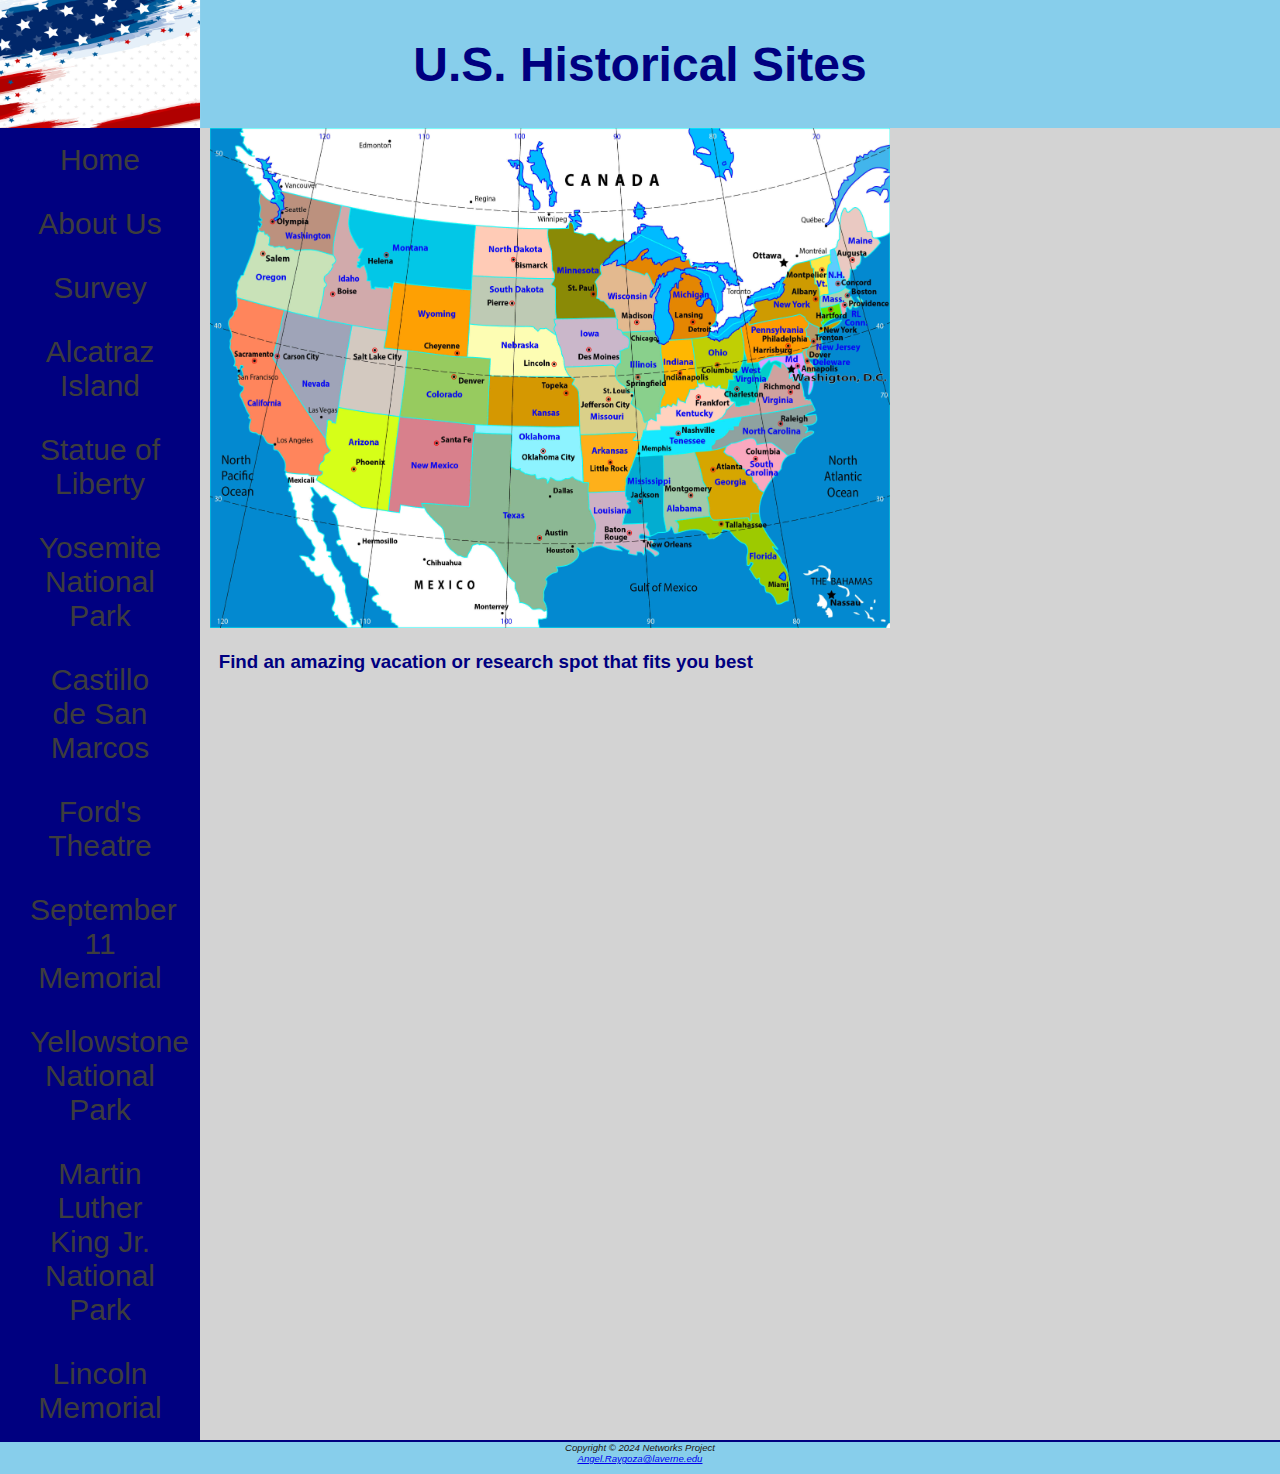
<file: javajam12/javajam12/chapter9/index.html>
<!DOCTYPE html>
<html lang="en">
<head>
<title>Insert Title</title>
<meta charset="utf-8">
<meta name="viewport" content="width=device-width, initial-scale=1.0">
<link href="javajam.css" rel="stylesheet">
</head>
<body>
<div id="wrapper">
  <header>
    <img id="Logo" src="Networks_logo.jpg" width="220" height="128" alt="Logo" > 
     <h1><a href="index.html">U.S. Historical Sites</a></h1>
  </header>
  <nav>

    <ul>
      <img id="Logo" src="usalogo.jpg" width="220" height="128" alt="Logo">
      <li><a href="index.html"> Home</a></li>
      <li><a href="About_Us.html"> About Us</a></li> 
      <li><a href="Survery.html"> Survey</a></li>
      <li><a href="Location_1.html"> Alcatraz Island</a></li>
      <li><a href="Location_2.html"> Statue of Liberty </a></li>
      <li><a href="Location_3.html"> Yosemite National Park</a></li>
      <li><a href="Location_4.html"> Castillo de San Marcos</a></li>
      <li><a href="Location_5.html"> Ford's Theatre</a></li>
      <li><a href="Location_6.html"> September 11 Memorial</a></li>
      <li><a href="Location_7.html"> Yellowstone National Park</a></li>
      <li><a href="Location_8.html"> Martin Luther King Jr. National Park</a></li>
      <li><a href="Location_9.html"> Lincoln Memorial</a></li>
   
      
      
	</ul>
  </nav>
  <main>
  
    <a href=""><img class="center" src="Map.jpg" alt="" width="700" height="500"></a> 
	<p></p>
    <h3>Find an amazing vacation or research spot that fits you best <h3>
   <h3></h3>
 
 
</span>
    </div>
  </main>
  <footer>
Copyright &copy; 2024 Networks Project<br>
<a href="mailto:Angel@Raygoza.com">Angel.Raygoza@laverne.edu</a>
  </footer>
</div>
</body>
</html>
</file>
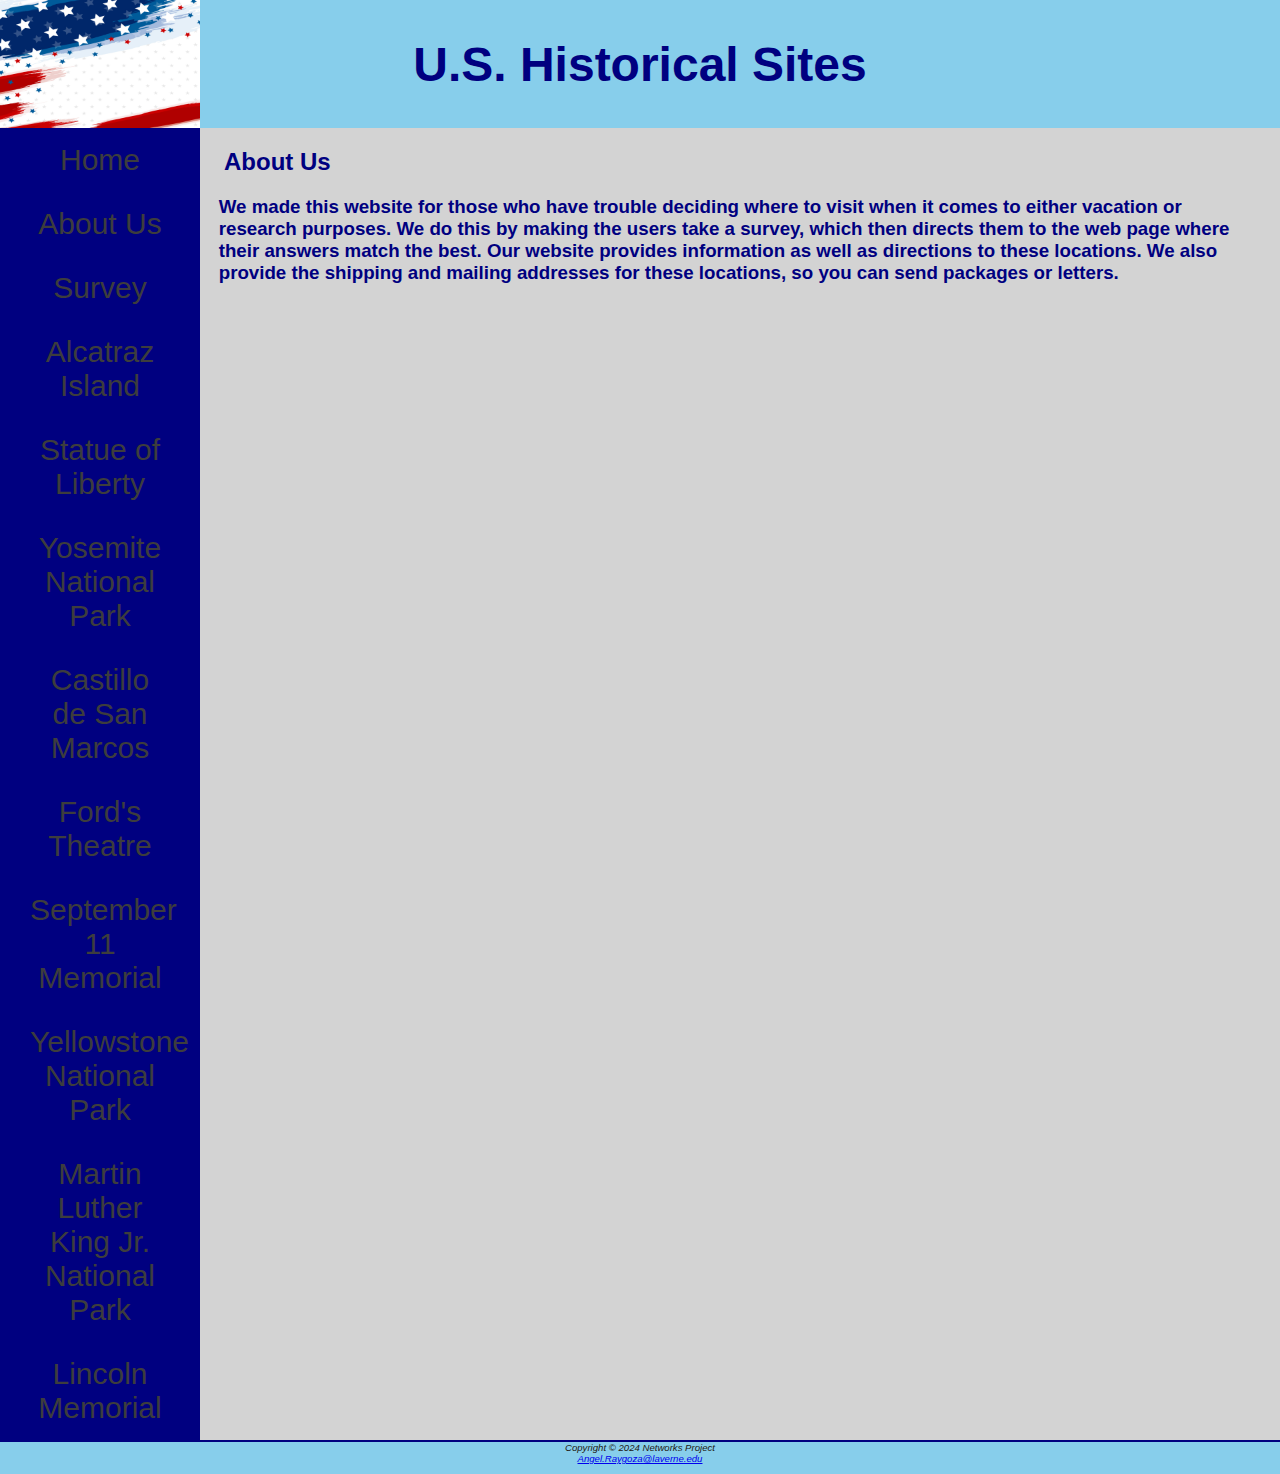
<file: javajam12/javajam12/chapter9/About_Us.html>
<!DOCTYPE html>
<html lang="en">
<head>
<title>JavaJam Coffee Bar Menu</title>
<meta charset="utf-8">
<meta name="viewport" content="width=device-width, initial-scale=1.0">
<link href="javajam.css" rel="stylesheet">
</head>
<body>
<div id="wrapper">
   <header>
     <h1><a href="index.html">U.S. Historical Sites</a></h1>
  </header>
  <nav>
    <ul>
      <img id="Logo" src="usalogo.jpg" width="220" height="128" alt="Logo">
      <li><a href="index.html"> Home</a></li>
      <li><a href="About_Us.html"> About Us</a></li> 
      <li><a href="Survery.html"> Survey</a></li>
      <li><a href="Location_1.html"> Alcatraz Island</a></li>
      <li><a href="Location_2.html"> Statue of Liberty </a></li>
      <li><a href="Location_3.html"> Yosemite National Park</a></li>
      <li><a href="Location_4.html"> Castillo de San Marcos</a></li>
      <li><a href="Location_5.html"> Ford's Theatre</a></li>
      <li><a href="Location_6.html"> September 11 Memorial</a></li>
      <li><a href="Location_7.html"> Yellowstone National Park</a></li>
      <li><a href="Location_8.html"> Martin Luther King Jr. National Park</a></li>
      <li><a href="Location_9.html"> Lincoln Memorial</a></li>
  
      
      
	</ul>
  </nav>
  <main>
 
    <h2>About Us</h2>
	<h3>We made this website for those who have trouble deciding where to visit when it comes to either vacation or research purposes. We do this by making the users take a survey, which then directs them to the web page where their answers match the best. Our website provides information as well as directions to these locations. We also provide the shipping and mailing addresses for these locations, so you can send packages or letters. </h3>
    
  </main>
  <footer>
Copyright &copy; 2024 Networks Project<br>
<a href="mailto:Angel@Raygoza.com">Angel.Raygoza@laverne.edu</a>
  </footer>
</div>
</body>
</html>
</file>
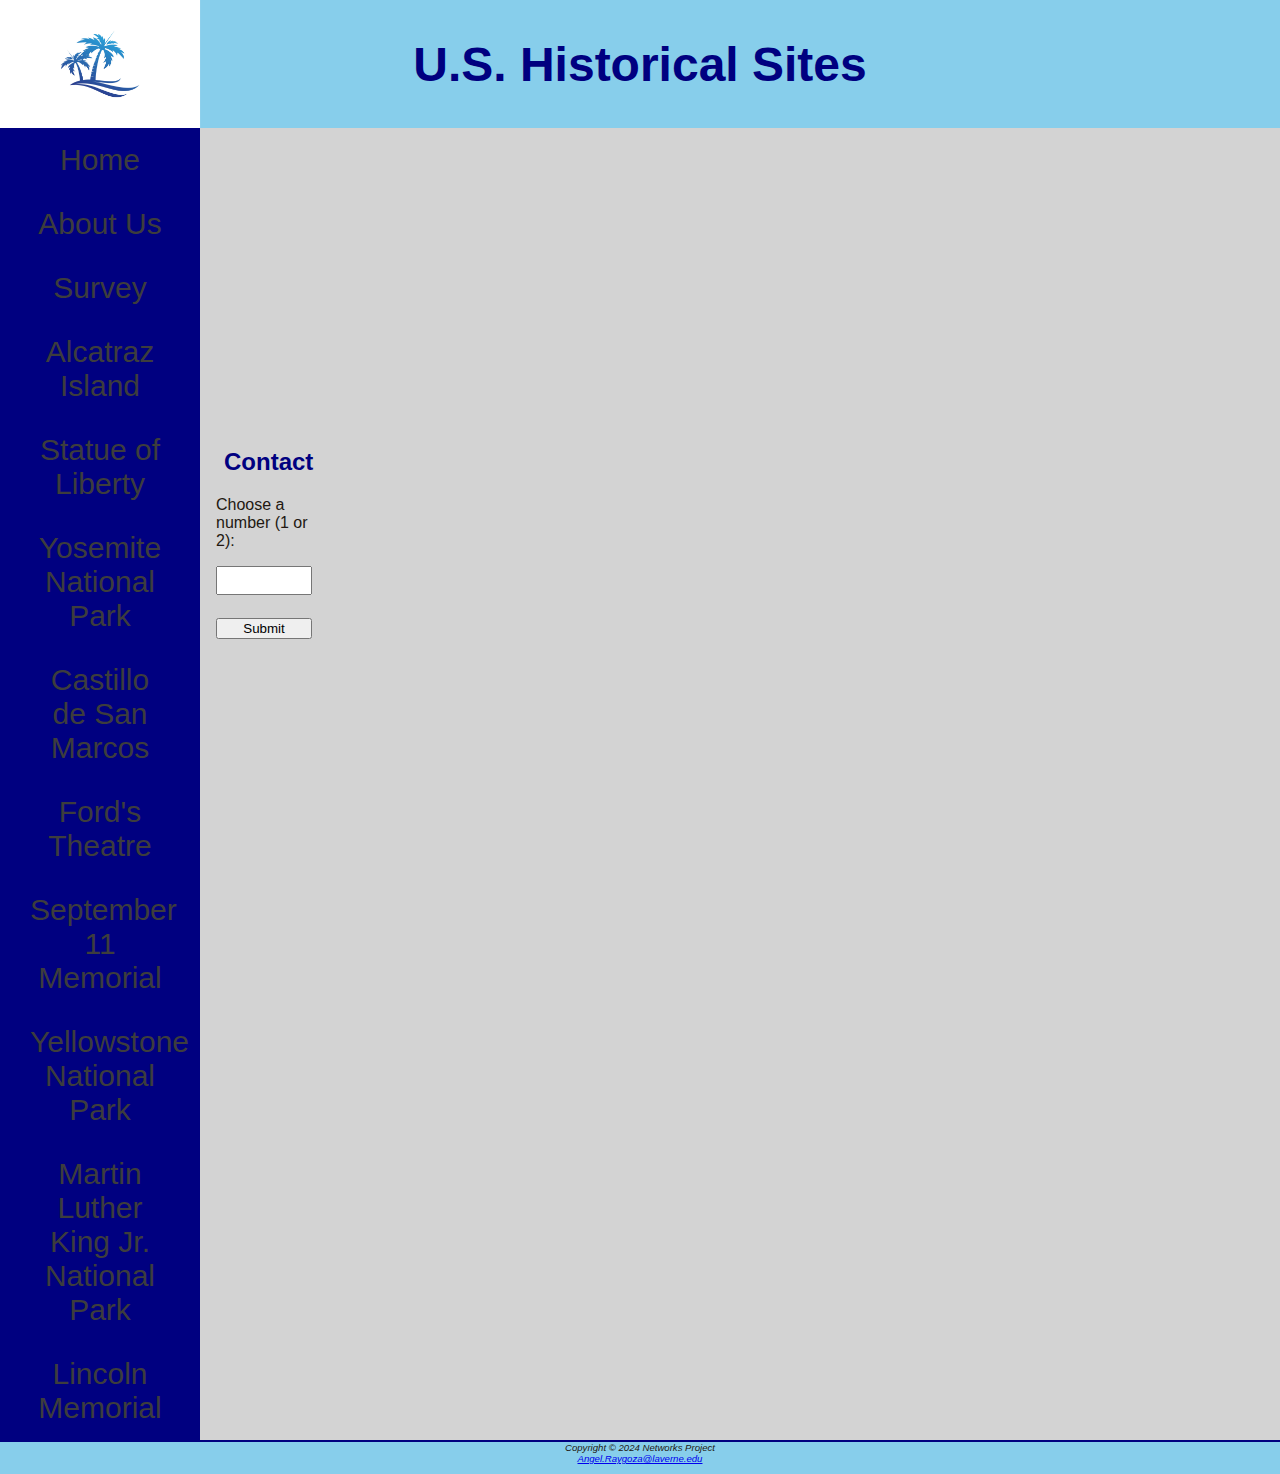
<file: javajam12/javajam12/chapter9/Contact.html>
<!DOCTYPE html>
<html lang="en">
<head>
<title>JavaJam Coffee Bar Jobs</title>
<meta charset="utf-8">
<meta name="viewport" content="width=device-width, initial-scale=1.0">
<link href="javajam.css" rel="stylesheet">
</head>
<body>
<div id="wrapper">
   <header>
     <h1><a href="index.html">U.S. Historical Sites</a></h1>
  </header>
  <nav>
    <img id="Logo" src="Networks_logo.jpg" width="220" height="128" alt="Logo">
    <ul>
      <li><a href="index.html">Home</a></li>
      <li><a href="About_Us.html">About Us</a></li> 
      <li><a href="Survery.html">Survey</a></li>
      <li><a href="Location_1.html">Alcatraz Island</a></li>
      <li><a href="Location_2.html">Statue of Liberty </a></li>
      <li><a href="Location_3.html"> Yosemite National Park</a></li>
      <li><a href="Location_4.html"> Castillo de San Marcos</a></li>
      <li><a href="Location_5.html"> Ford's Theatre</a></li>
      <li><a href="Location_6.html"> September 11 Memorial</a></li>
      <li><a href="Location_7.html"> Yellowstone National Park</a></li>
      <li><a href="Location_8.html"> Martin Luther King Jr. National Park</a></li>
      <li><a href="Location_9.html"> Lincoln Memorial</a></li>
      
	</ul>
  </nav>
  <main>
    <div id="herojobs">
    </div>
    <h2>Contact</h2>
	<p></p>
  <form id="myForm">
    <label for="choice">Choose a number (1 or 2):</label><br>
    <input type="number" id="choice" name="choice" min="1" max="2"><br><br>
    <input type="button" value="Submit" onclick="redirect()">
  </form>
  
  <script>
  function redirect() {
    var x = document.getElementById("myForm").elements.namedItem("choice").value;
    if (x == "1") {
      window.location.href = "index.html"; 
    } else if (x == "2") {
      window.location.href = "Contact.html"; 
    }
  }
  </script>
  
  </body>
  </html>
  </main>
  <footer>
Copyright &copy; 2024 Networks Project<br>
<a href="mailto:Angel@Raygoza.com">Angel.Raygoza@laverne.edu</a>
  </footer>
</div>
</body>
</html>
</file>
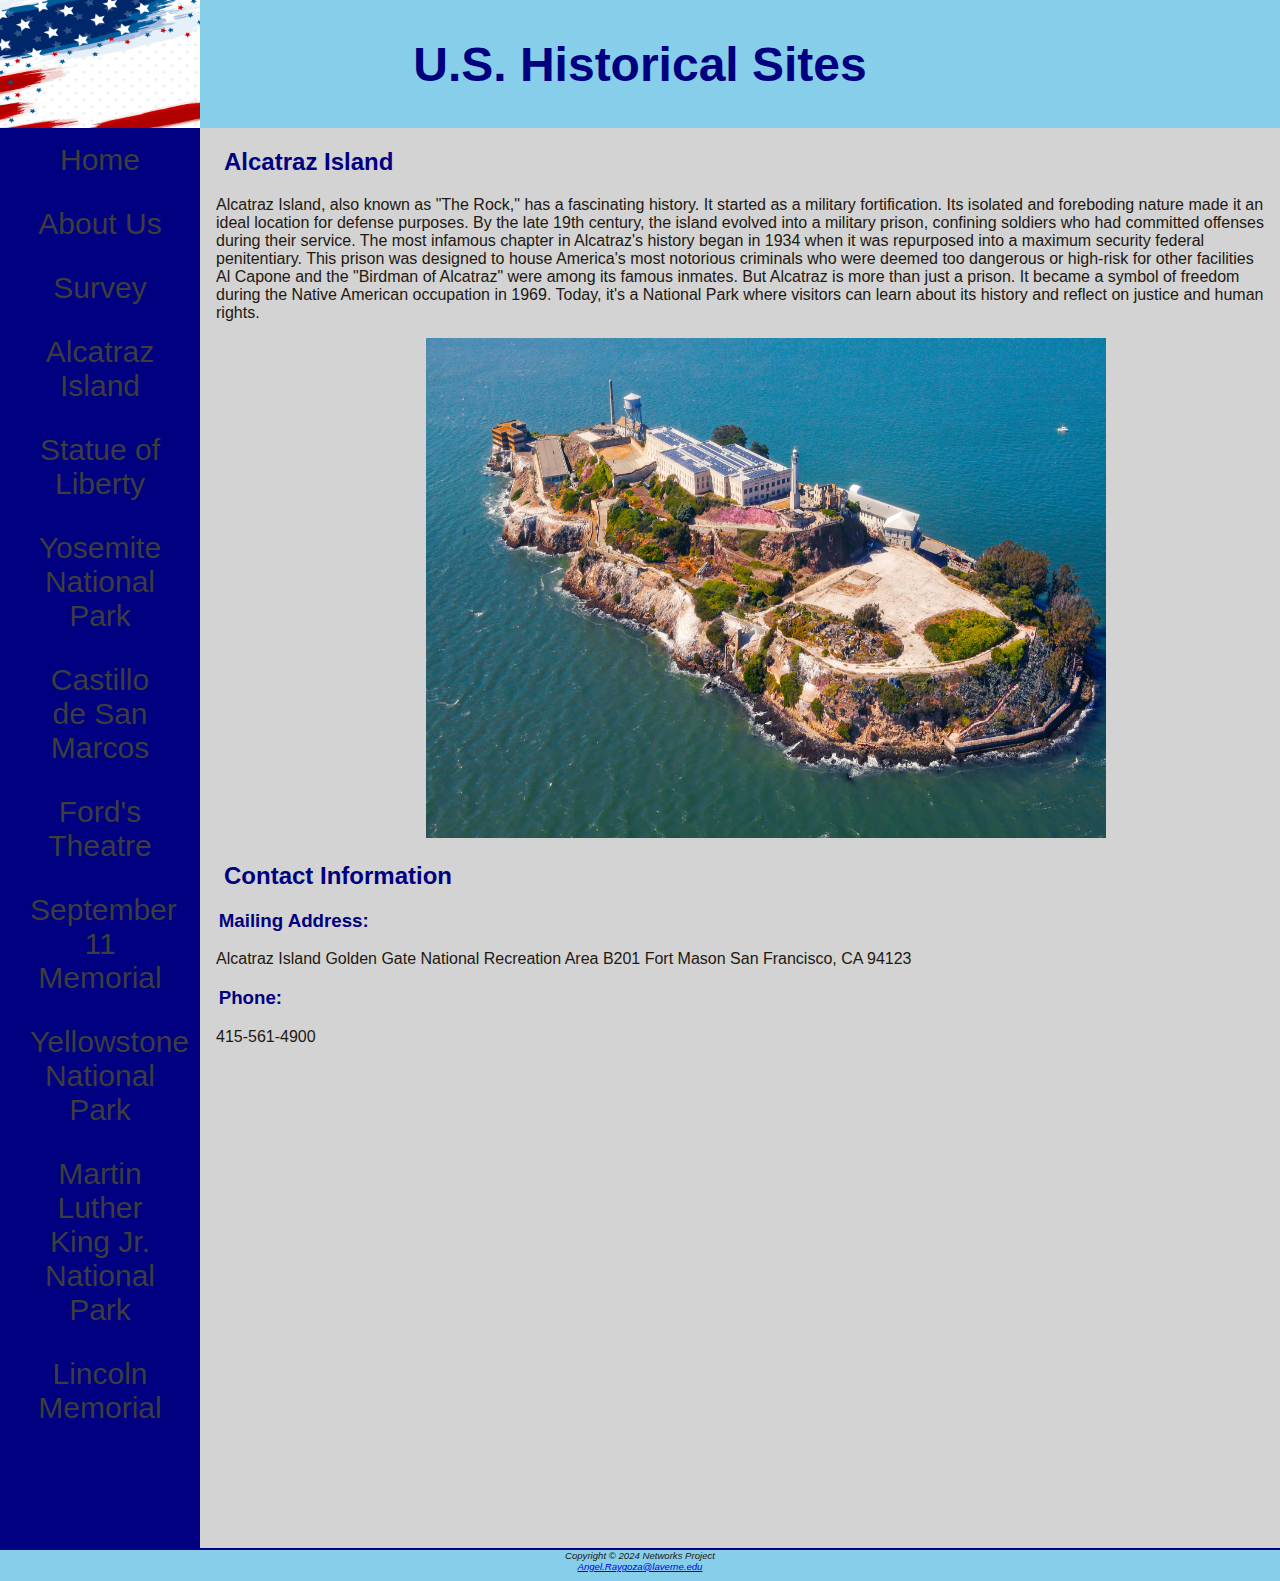
<file: javajam12/javajam12/chapter9/Location_1.html>
<!DOCTYPE html>
<html lang="en">
<head>
<title></title>
<meta charset="utf-8">
<meta name="viewport" content="width=device-width, initial-scale=1.0">
<link href="javajam.css" rel="stylesheet">
</head>
<body>
<div id="wrapper">
  <header>
     <h1><a href="index.html">U.S. Historical Sites</a></h1>
  </header>
  <nav>
    <img id="Logo" src="usalogo.jpg" width="220" height="128" alt="Logo">
    <ul>
      <li><a href="index.html">Home</a></li>
      <li><a href="About_Us.html">About Us</a></li> 
      <li><a href="Survery.html">Survey</a></li>
      <li><a href="Location_1.html">Alcatraz Island</a></li>
      <li><a href="Location_2.html">Statue of Liberty </a></li>
      <li><a href="Location_3.html"> Yosemite National Park</a></li>
      <li><a href="Location_4.html"> Castillo de San Marcos</a></li>
      <li><a href="Location_5.html"> Ford's Theatre</a></li>
      <li><a href="Location_6.html"> September 11 Memorial</a></li>
      <li><a href="Location_7.html"> Yellowstone National Park</a></li>
      <li><a href="Location_8.html"> Martin Luther King Jr. National Park</a></li>
      <li><a href="Location_9.html"> Lincoln Memorial</a></li>
    
     
	</ul>
  </nav>
  <main>
    <h2>Alcatraz Island</h2>
    <p>Alcatraz Island, also known as "The Rock," has a fascinating history. 
      It started as a military fortification. Its isolated and foreboding nature made it an ideal 
      location for defense purposes. By the late 19th century, 
      the island evolved into a military prison, confining 
      soldiers who had committed offenses during their service.
      The most infamous chapter in Alcatraz's history began in 1934 when 
      it was repurposed into a maximum security federal penitentiary. This prison was designed to 
      house America's most notorious criminals who were deemed too dangerous or high-risk for other facilities
      Al Capone and the "Birdman of Alcatraz" were among its famous inmates. But Alcatraz is more than just a prison. 
      It became a symbol of freedom during the Native American occupation in 1969. Today, it's a National Park where 
      visitors can learn about its history and reflect on justice and human rights.
      </p>
     




      <div class="details">
        <a href=""><img src="Alcatraz Island.webp" alt="" width="700" height="500"></a> 

    </div>
    <h2>Contact Information</h2>
            <h3>Mailing Address:</h3>
     <p>Alcatraz Island Golden Gate National Recreation Area
      B201 Fort Mason
    San Francisco, CA 94123 </p> 
    <h3>Phone:</h3> 
      <p> 415-561-4900 </p>
<div>
      <iframe class="MapToright" src="https://www.google.com/maps/embed?pb=!1m18!1m12!1m3!1d6302.85323235989!2d-122.42796707708364!3d37.82689735063713!2m3!1f0!2f0!3f0!3m2!1i1024!2i768!4f13.1!3m3!1m2!1s0x8085811569574f23%3A0x189c28e85a71ae17!2sAlcatraz%20Island!5e0!3m2!1sen!2sus!4v1715245429323!5m2!1sen!2sus" width="600" height="450" style="border:0;" allowfullscreen="" loading="lazy" referrerpolicy="no-referrer-when-downgrade"></iframe>

    </div>
	</div>

	

	
	</div>
  </main>
  <footer>
Copyright &copy; 2024 Networks Project<br>
<a href="mailto:Angel@Raygoza.com">Angel.Raygoza@laverne.edu</a>
  </footer>
</div>
</body>
</html>
</file>
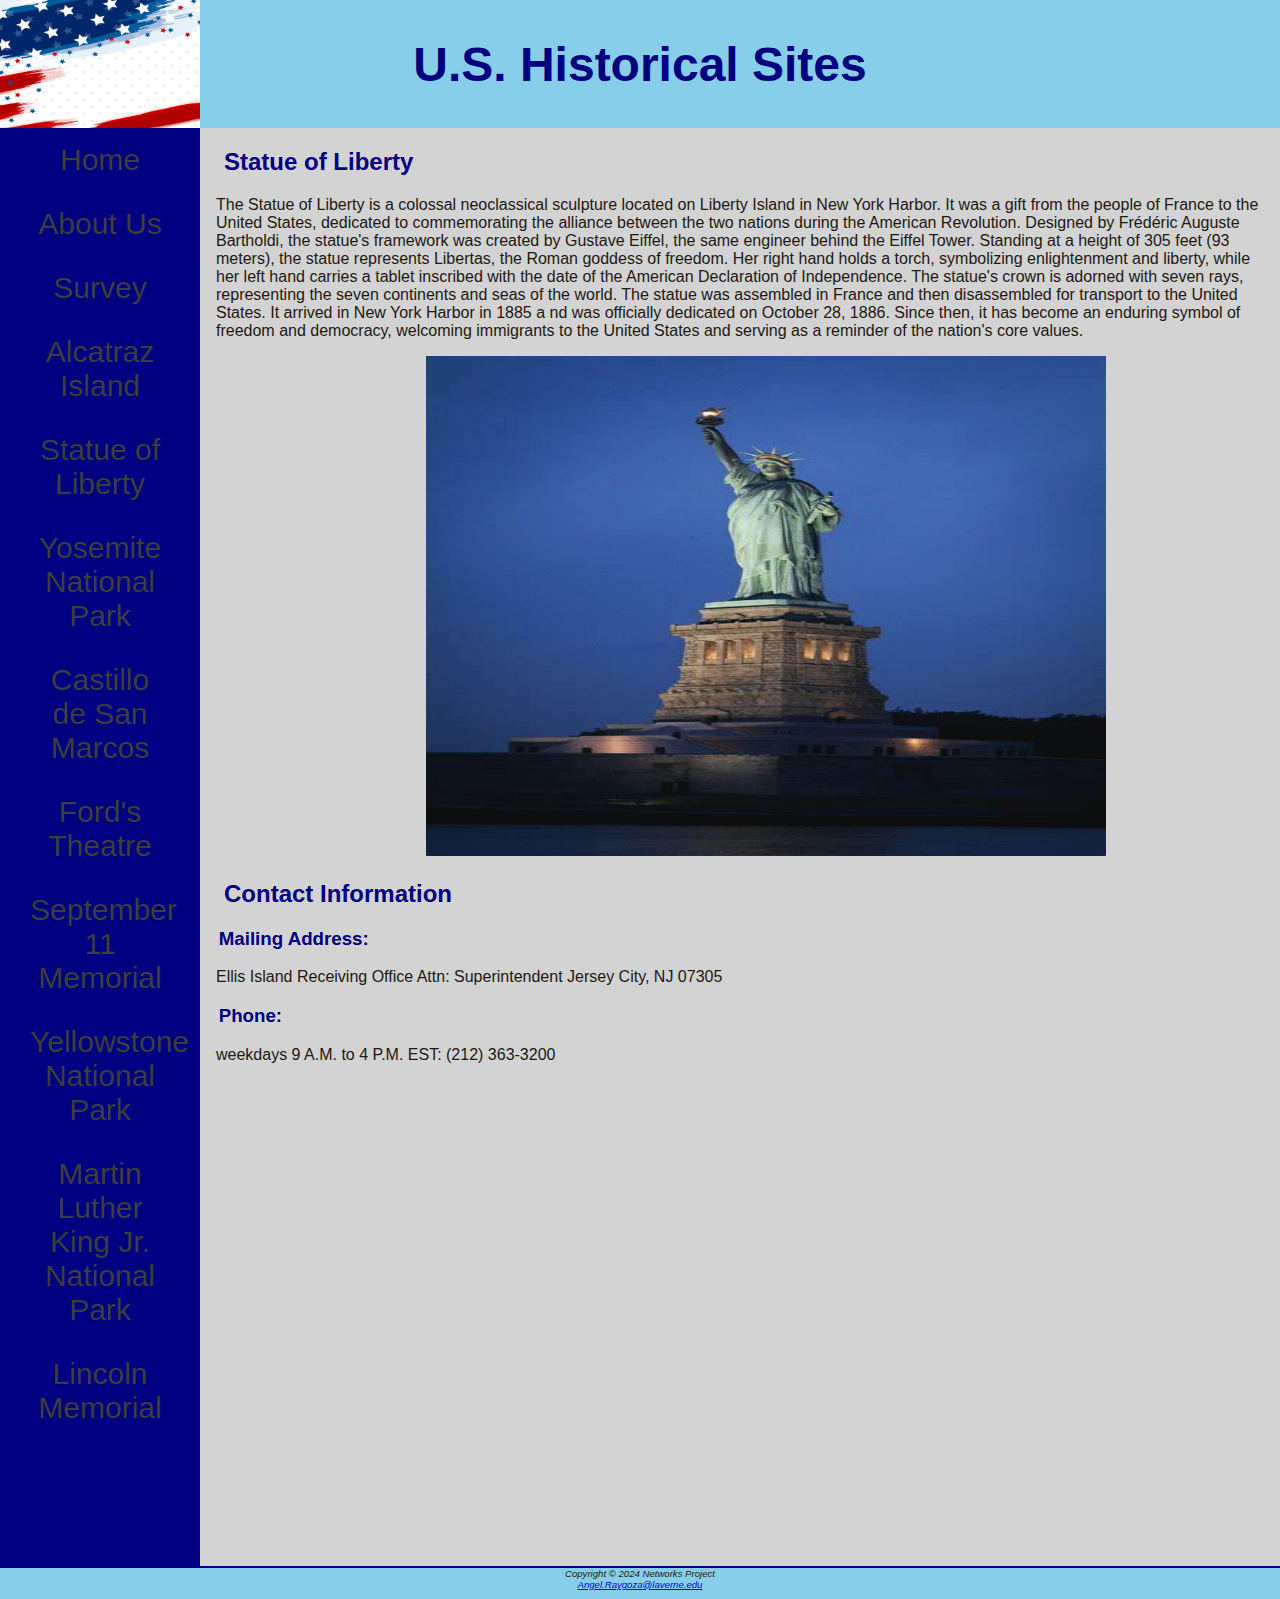
<file: javajam12/javajam12/chapter9/Location_2.html>
<!DOCTYPE html>
<html lang="en">
<head>
<title></title>
<meta charset="utf-8">
<meta name="viewport" content="width=device-width, initial-scale=1.0">
<link href="javajam.css" rel="stylesheet">
</head>
<body>
<div id="wrapper">
  <header>
     <h1><a href="index.html">U.S. Historical Sites</a></h1>
  </header>
  <nav>
    <img id="Logo" src="usalogo.jpg" width="220" height="128" alt="Logo">
    <ul>
      <li><a href="index.html">Home</a></li>
      <li><a href="About_Us.html">About Us</a></li> 
      <li><a href="Survery.html">Survey</a></li>
      <li><a href="Location_1.html">Alcatraz Island</a></li>
      <li><a href="Location_2.html">Statue of Liberty </a></li>
      <li><a href="Location_3.html"> Yosemite National Park</a></li>
      <li><a href="Location_4.html"> Castillo de San Marcos</a></li>
      <li><a href="Location_5.html"> Ford's Theatre</a></li>
      <li><a href="Location_6.html"> September 11 Memorial</a></li>
      <li><a href="Location_7.html"> Yellowstone National Park</a></li>
      <li><a href="Location_8.html"> Martin Luther King Jr. National Park</a></li>
      <li><a href="Location_9.html"> Lincoln Memorial</a></li>

     
	</ul>
  </nav>
  <main>
    <h2>Statue of Liberty</h2>
    <p>The Statue of Liberty is a colossal neoclassical
       sculpture located on Liberty Island in New York Harbor.
        It was a gift from the people of France to the United 
        States, dedicated to commemorating the alliance between 
        the two nations during the American Revolution. Designed 
        by Frédéric Auguste Bartholdi, the statue's framework 
        was created by Gustave Eiffel, the same engineer behind 
        the Eiffel Tower. Standing at a height of 305 feet 
        (93 meters), the statue represents Libertas, the Roman 
        goddess of freedom. Her right hand holds a torch, 
        symbolizing enlightenment and liberty, while her left 
        hand carries a tablet inscribed with the date of the 
        American Declaration of Independence. 
        The statue's crown is adorned with seven rays, 
        representing the seven continents and seas of the world. 
        The statue was assembled in France and then disassembled 
        for transport to the United States. 
        It arrived in New York Harbor in 1885 a
        nd was officially dedicated on October 28, 
        1886. Since then, it has become an enduring 
        symbol of freedom and democracy,
         welcoming immigrants to the United States 
         and serving as a reminder of the nation's core values.
    </p>
     




      <div class="details">
        <a href=""><img src="Statue_of_liberty.jpg" alt="" width="700" height="500"></a> 

    </div>
    <h2>Contact Information</h2>
            <h3>Mailing Address:</h3>
     <p>Ellis Island Receiving Office
      Attn: Superintendent
      Jersey City, NJ 07305
       </p> 
    <h3>Phone:</h3> 
      <p> weekdays 9 A.M. to 4 P.M. EST: (212) 363-3200</p>
<div>
      <iframe class="MapToright" src="https://www.google.com/maps/embed?pb=!1m18!1m12!1m3!1d3025.306203117046!2d-74.04707532465535!3d40.68925343900896!2m3!1f0!2f0!3f0!3m2!1i1024!2i768!4f13.1!3m3!1m2!1s0x89c25090129c363d%3A0x40c6a5770d25022b!2sStatue%20of%20Liberty!5e0!3m2!1sen!2sus!4v1715247253936!5m2!1sen!2sus" width="600" height="450" style="border:0;" allowfullscreen="" loading="lazy" referrerpolicy="no-referrer-when-downgrade"></iframe>

    </div>
	</div>

	

	
	</div>
  </main>
  <footer>
Copyright &copy; 2024 Networks Project<br>
<a href="mailto:Angel@Raygoza.com">Angel.Raygoza@laverne.edu</a>
  </footer>
</div>
</body>
</html>
</file>
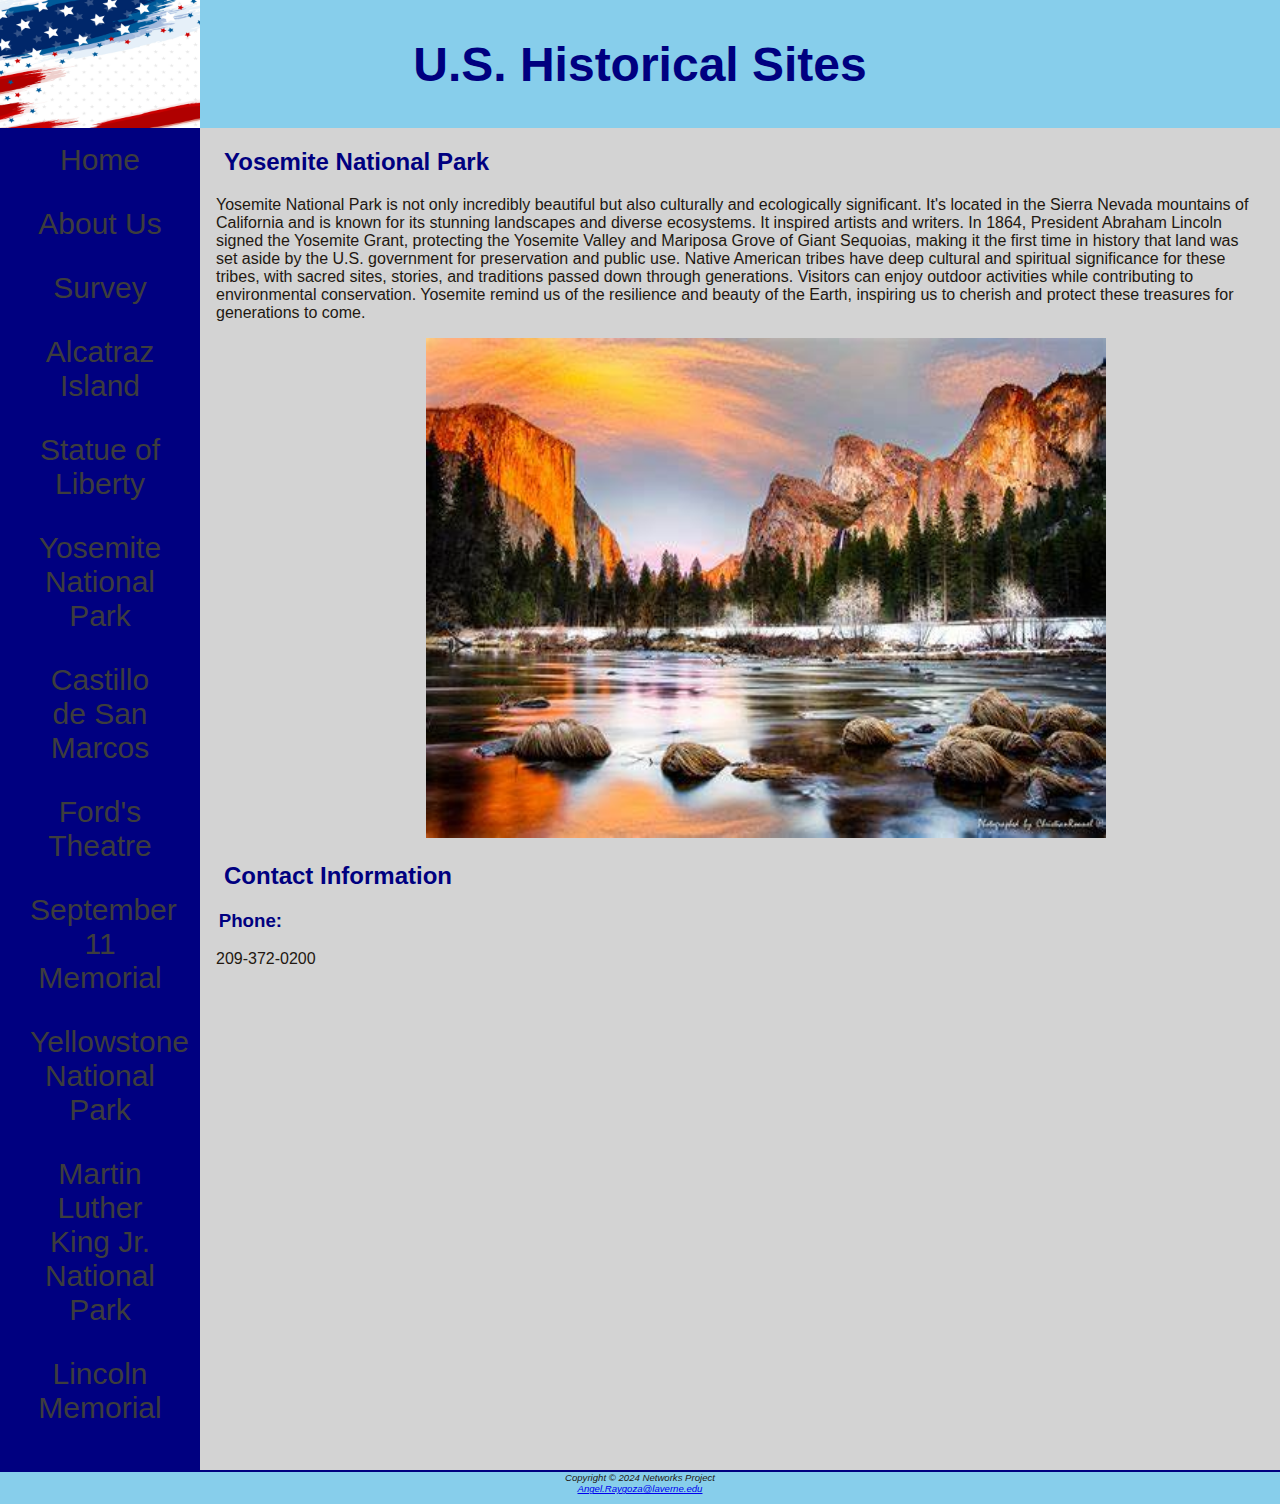
<file: javajam12/javajam12/chapter9/Location_3.html>
<!DOCTYPE html>
<html lang="en">
<head>
<title></title>
<meta charset="utf-8">
<meta name="viewport" content="width=device-width, initial-scale=1.0">
<link href="javajam.css" rel="stylesheet">
</head>
<body>
<div id="wrapper">
  <header>
     <h1><a href="index.html">U.S. Historical Sites</a></h1>
  </header>
  <nav>
    <img id="Logo" src="usalogo.jpg" width="220" height="128" alt="Logo">
    <ul>
      <li><a href="index.html">Home</a></li>
      <li><a href="About_Us.html">About Us</a></li> 
      <li><a href="Survery.html">Survey</a></li>
      <li><a href="Location_1.html">Alcatraz Island</a></li>
      <li><a href="Location_2.html">Statue of Liberty </a></li>
      <li><a href="Location_3.html"> Yosemite National Park</a></li>
      <li><a href="Location_4.html"> Castillo de San Marcos</a></li>
      <li><a href="Location_5.html"> Ford's Theatre</a></li>
      <li><a href="Location_6.html"> September 11 Memorial</a></li>
      <li><a href="Location_7.html"> Yellowstone National Park</a></li>
      <li><a href="Location_8.html"> Martin Luther King Jr. National Park</a></li>
      <li><a href="Location_9.html"> Lincoln Memorial</a></li>

     
	</ul>
  </nav>
  <main>
    <h2>Yosemite National Park</h2>
    <p>Yosemite National Park is not only incredibly 
      beautiful but also culturally and ecologically 
      significant. It's located in the Sierra Nevada 
      mountains of California and is known for its 
      stunning landscapes and diverse ecosystems. 
      It inspired artists and writers. 
      In 1864, President Abraham Lincoln signed the 
      Yosemite Grant, protecting the Yosemite Valley 
      and Mariposa Grove of Giant Sequoias, making it 
      the first time in history that land was set aside 
      by the U.S. government for preservation and public use. 
      Native American tribes have deep cultural and spiritual 
      significance for these tribes, with sacred sites, stories,
       and traditions passed down through generations.
        Visitors can enjoy outdoor activities while
         contributing to environmental conservation.
          Yosemite remind us of the resilience and beauty 
          of the Earth, inspiring us to cherish and protect 
          these treasures for generations to come.
    </p>



      <div class="details">
        <a href=""><img src="Yosemeiti.jpg" alt="" width="700" height="500"></a> 

    </div>
    <h2>Contact Information</h2>
            
    <h3>Phone:</h3> 
      <p> 209-372-0200 </p>
<div>
      <iframe class="MapToright" src="https://www.google.com/maps/embed?pb=!1m18!1m12!1m3!1d403237.73531962425!2d-119.88077042405146!3d37.85339186918999!2m3!1f0!2f0!3f0!3m2!1i1024!2i768!4f13.1!3m3!1m2!1s0x8096f09df58aecc5%3A0x2d249c2ced8003fe!2sYosemite%20National%20Park!5e0!3m2!1sen!2sus!4v1715245325603!5m2!1sen!2sus" width="600" height="450" style="border:0;" allowfullscreen="" loading="lazy" referrerpolicy="no-referrer-when-downgrade"></iframe>

    </div>
	</div>

	

	
	</div>
  </main>
  <footer>
Copyright &copy; 2024 Networks Project<br>
<a href="mailto:Angel@Raygoza.com">Angel.Raygoza@laverne.edu</a>
  </footer>
</div>
</body>
</html>
</file>
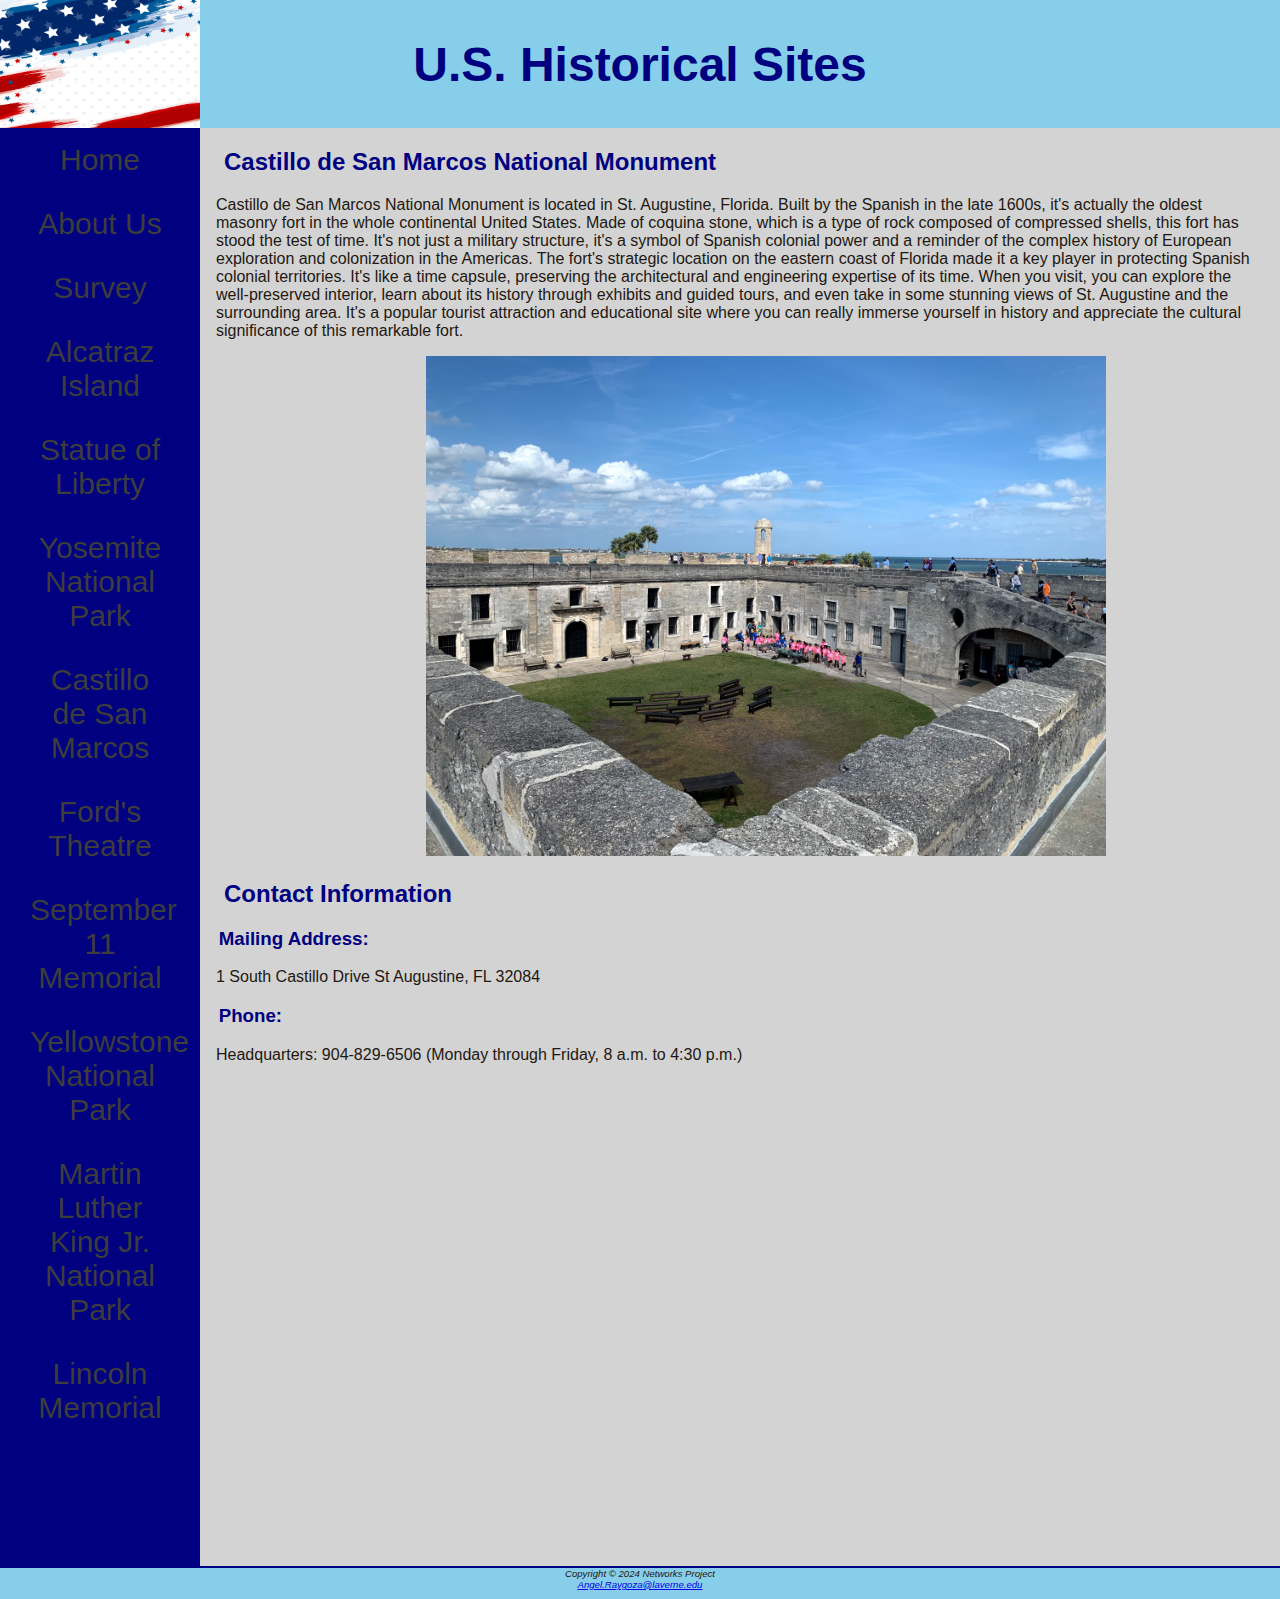
<file: javajam12/javajam12/chapter9/Location_4.html>
<!DOCTYPE html>
<html lang="en">
<head>
<title></title>
<meta charset="utf-8">
<meta name="viewport" content="width=device-width, initial-scale=1.0">
<link href="javajam.css" rel="stylesheet">
</head>
<body>
<div id="wrapper">
  <header>
     <h1><a href="index.html">U.S. Historical Sites</a></h1>
  </header>
  <nav>
    <img id="Logo" src="usalogo.jpg" width="220" height="128" alt="Logo">
    <ul>
      <li><a href="index.html">Home</a></li>
      <li><a href="About_Us.html">About Us</a></li> 
      <li><a href="Survery.html">Survey</a></li>
      <li><a href="Location_1.html">Alcatraz Island</a></li>
      <li><a href="Location_2.html">Statue of Liberty </a></li>
      <li><a href="Location_3.html"> Yosemite National Park</a></li>
      <li><a href="Location_4.html"> Castillo de San Marcos</a></li>
      <li><a href="Location_5.html"> Ford's Theatre</a></li>
      <li><a href="Location_6.html"> September 11 Memorial</a></li>
      <li><a href="Location_7.html"> Yellowstone National Park</a></li>
      <li><a href="Location_8.html"> Martin Luther King Jr. National Park</a></li>
      <li><a href="Location_9.html"> Lincoln Memorial</a></li>
      
     
	</ul>
  </nav>
  <main>
    <h2>Castillo de San Marcos National Monument</h2>
    <p>Castillo de San Marcos National Monument is located in St. Augustine, Florida. Built by the Spanish in the late 1600s, it's actually the oldest masonry fort in the whole continental United States. Made of coquina stone, which is a type of rock composed of compressed shells, this fort has stood the test of time. It's not just a military structure, it's a symbol of Spanish colonial power and a reminder of the complex history of European exploration and colonization in the Americas. The fort's strategic location on the eastern coast of Florida made it a key player in protecting Spanish colonial territories. It's like a time capsule, preserving the architectural and engineering expertise of its time. When you visit, you can explore the well-preserved interior, learn about its history through exhibits and guided tours, and even take in some stunning views of St. Augustine and the surrounding area. It's a popular tourist attraction and educational site where you can really immerse yourself in history and appreciate the cultural significance of this remarkable fort.
    </p>




      <div class="details">
        <a href=""><img src="Castillo de San Marcos National Monument.jpg" alt="" width="700" height="500"></a> 

    </div>
    <h2>Contact Information</h2>
            <h3>Mailing Address:</h3>
     <p>1 South Castillo Drive
      St Augustine, FL 32084</p> 
    <h3>Phone:</h3> 
      <p> Headquarters: 904-829-6506 (Monday through Friday, 8 a.m. to 4:30 p.m.) </p>
<div>
      <iframe class="MapToright" src="https://www.google.com/maps/embed?pb=!1m18!1m12!1m3!1d6917.669179796706!2d-81.31409362516973!3d29.897866425502023!2m3!1f0!2f0!3f0!3m2!1i1024!2i768!4f13.1!3m3!1m2!1s0x88e427be77f3a81f%3A0xd9c00b8eaa5a8ab1!2sCastillo%20de%20San%20Marcos%20National%20Monument!5e0!3m2!1sen!2sus!4v1715246465837!5m2!1sen!2sus" width="600" height="450" style="border:0;" allowfullscreen="" loading="lazy" referrerpolicy="no-referrer-when-downgrade"></iframe>

    </div>
	</div>

	

	
	</div>
  </main>
  <footer>
Copyright &copy; 2024 Networks Project<br>
<a href="mailto:Angel@Raygoza.com">Angel.Raygoza@laverne.edu</a>
  </footer>
</div>
</body>
</html>
</file>
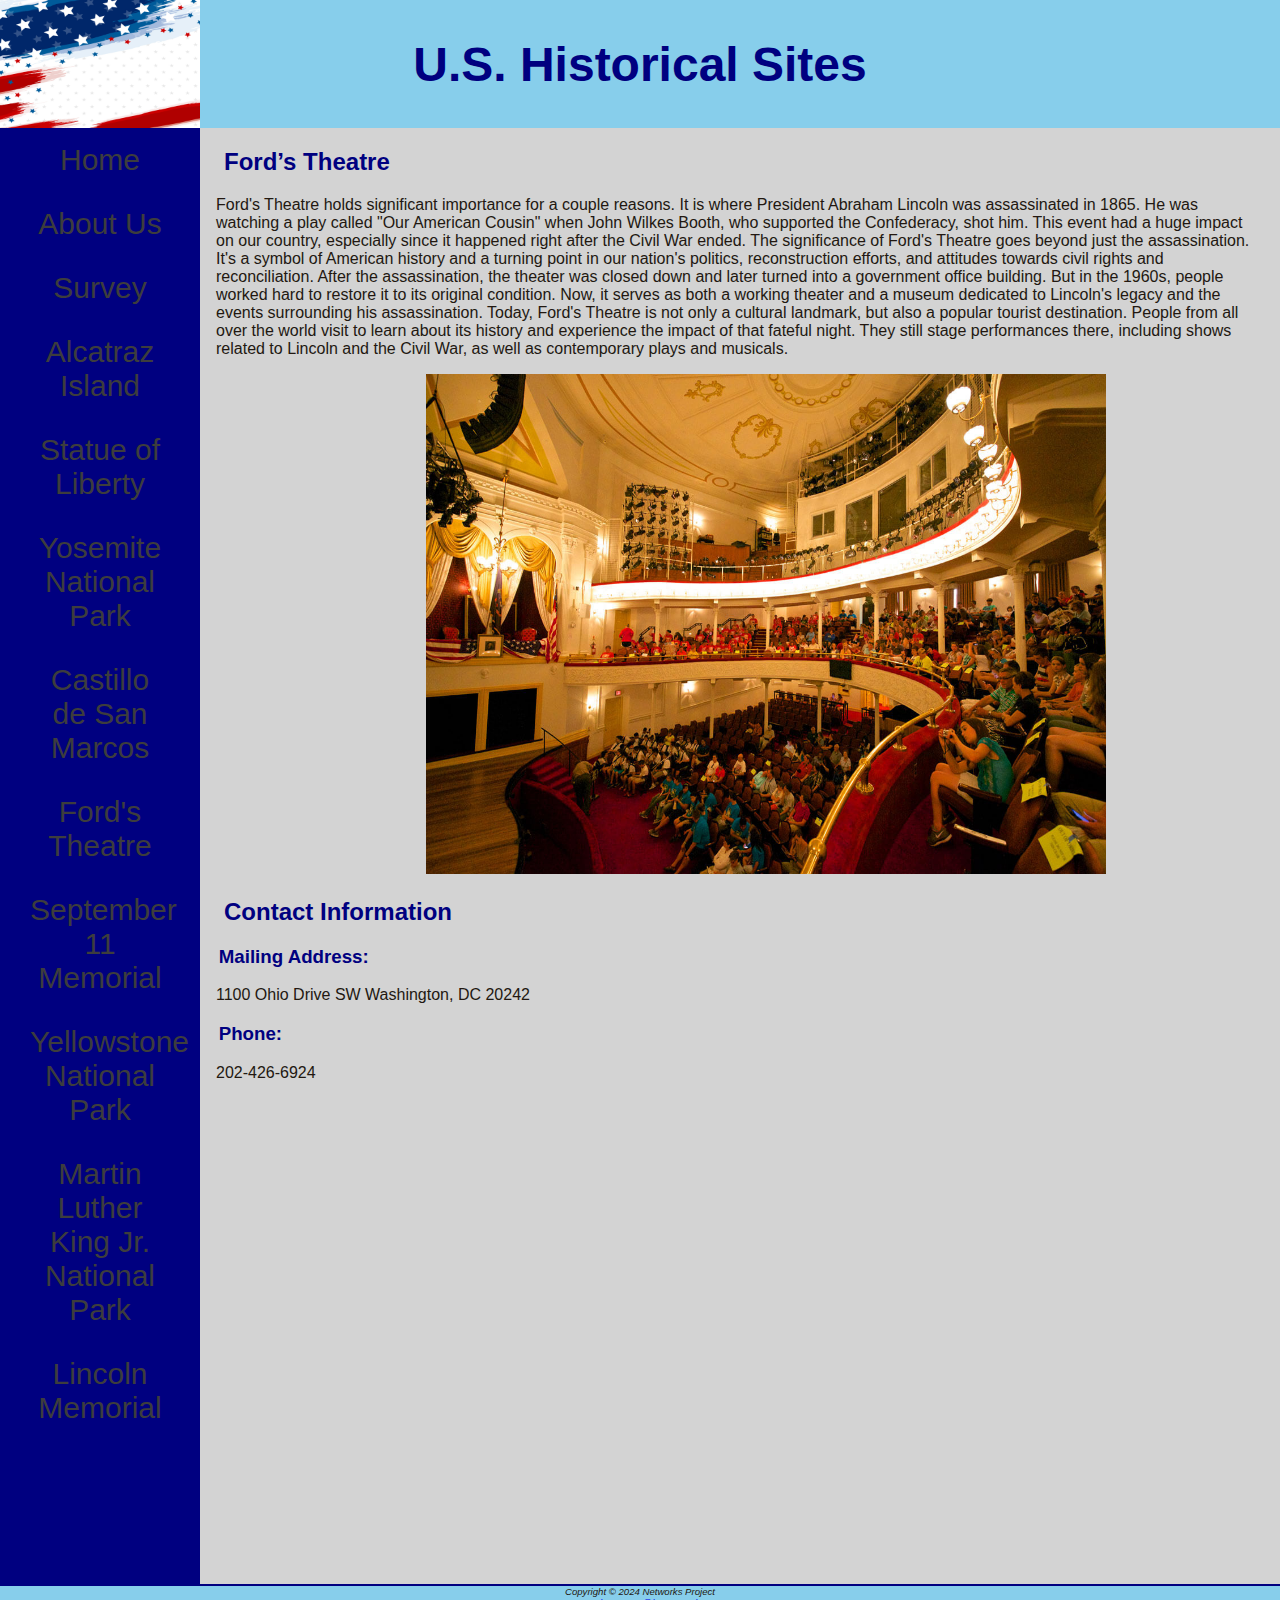
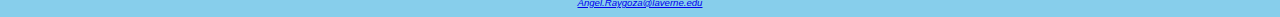
<file: javajam12/javajam12/chapter9/Location_5.html>
<!DOCTYPE html>
<html lang="en">
<head>
<title></title>
<meta charset="utf-8">
<meta name="viewport" content="width=device-width, initial-scale=1.0">
<link href="javajam.css" rel="stylesheet">
</head>
<body>
<div id="wrapper">
  <header>
     <h1><a href="index.html">U.S. Historical Sites</a></h1>
  </header>
  <nav>
    <img id="Logo" src="usalogo.jpg" width="220" height="128" alt="Logo">
    <ul>
      <li><a href="index.html">Home</a></li>
      <li><a href="About_Us.html">About Us</a></li> 
      <li><a href="Survery.html">Survey</a></li>
      <li><a href="Location_1.html">Alcatraz Island</a></li>
      <li><a href="Location_2.html">Statue of Liberty </a></li>
      <li><a href="Location_3.html"> Yosemite National Park</a></li>
      <li><a href="Location_4.html"> Castillo de San Marcos</a></li>
      <li><a href="Location_5.html"> Ford's Theatre</a></li>
      <li><a href="Location_6.html"> September 11 Memorial</a></li>
      <li><a href="Location_7.html"> Yellowstone National Park</a></li>
      <li><a href="Location_8.html"> Martin Luther King Jr. National Park</a></li>
      <li><a href="Location_9.html"> Lincoln Memorial</a></li>
      
     
	</ul>
  </nav>
  <main>
    <h2>Ford’s Theatre</h2>
    <p> Ford's Theatre holds significant importance for a couple reasons. It is  where President Abraham Lincoln was assassinated in 1865. He was watching a play called "Our American Cousin" when John Wilkes Booth, who supported the Confederacy, shot him. This event had a huge impact on our country, especially since it happened right after the Civil War ended. The significance of Ford's Theatre goes beyond just the assassination. It's a symbol of American history and a turning point in our nation's politics, reconstruction efforts, and attitudes towards civil rights and reconciliation. After the assassination, the theater was closed down and later turned into a government office building. But in the 1960s, people worked hard to restore it to its original condition. Now, it serves as both a working theater and a museum dedicated to Lincoln's legacy and the events surrounding his assassination. Today, Ford's Theatre is not only a cultural landmark, but also a popular tourist destination. People from all over the world visit to learn about its history and experience the impact of that fateful night. They still stage performances there, including shows related to Lincoln and the Civil War, as well as contemporary plays and musicals.
    </p>



      <div class="details">
        <a href=""><img src="fords-theatre.jpg" alt="" width="700" height="500"></a> 

    </div>
    <h2>Contact Information</h2>
            <h3>Mailing Address:</h3>
     <p>1100 Ohio Drive SW
      Washington, DC 20242
       </p> 
    <h3>Phone:</h3> 
      <p> 202-426-6924 </p>
<div>
      <iframe class="MapToright" src="https://www.google.com/maps/embed?pb=!1m18!1m12!1m3!1d7975.287003820101!2d-77.03463625124314!3d38.896052998378494!2m3!1f0!2f0!3f0!3m2!1i1024!2i768!4f13.1!3m3!1m2!1s0x89b7b790e8750be5%3A0x22fe30b6ecb8434e!2sFord&#39;s%20Theatre!5e0!3m2!1sen!2sus!4v1715248382203!5m2!1sen!2sus" width="600" height="450" style="border:0;" allowfullscreen="" loading="lazy" referrerpolicy="no-referrer-when-downgrade"></iframe>
    </div>
	</div>

	

	
	</div>
  </main>
  <footer>
Copyright &copy; 2024 Networks Project<br>
<a href="mailto:Angel@Raygoza.com">Angel.Raygoza@laverne.edu</a>
  </footer>
</div>
</body>
</html>
</file>
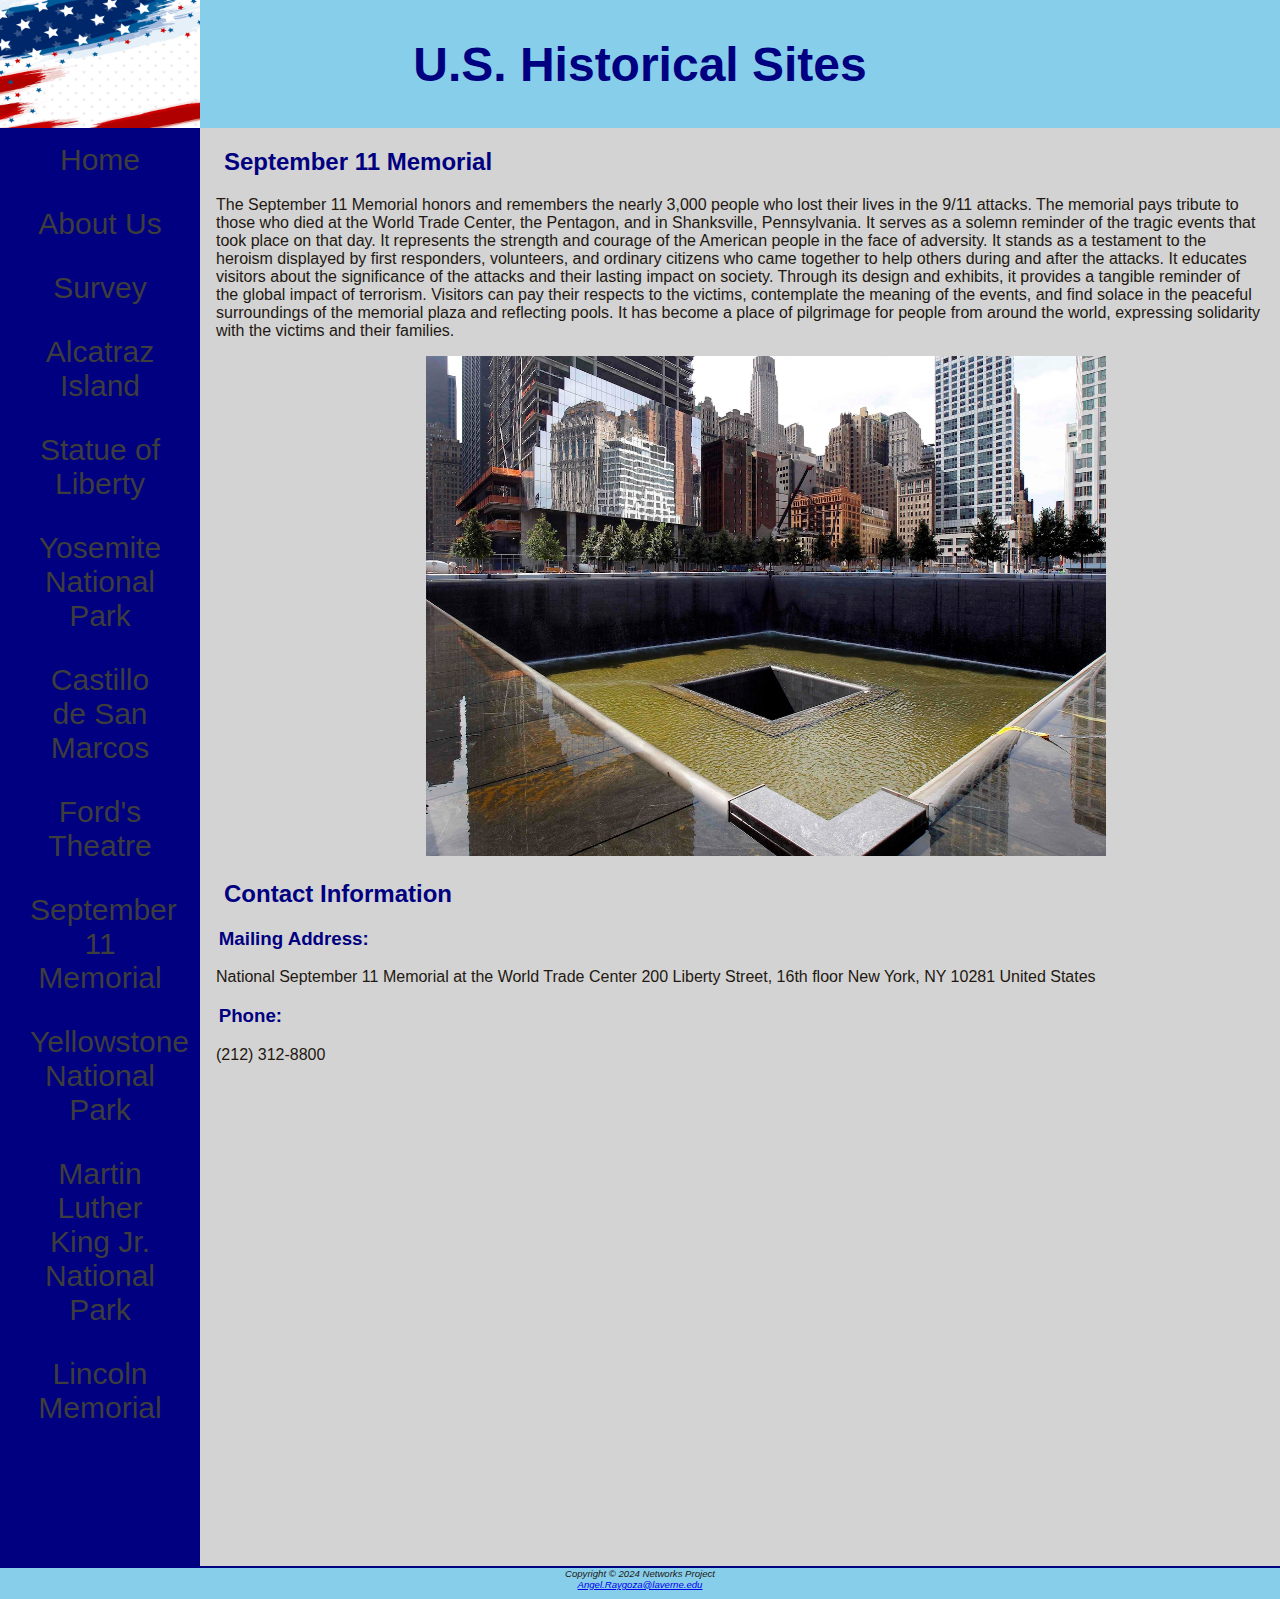
<file: javajam12/javajam12/chapter9/Location_6.html>
<!DOCTYPE html>
<html lang="en">
<head>
<title></title>
<meta charset="utf-8">
<meta name="viewport" content="width=device-width, initial-scale=1.0">
<link href="javajam.css" rel="stylesheet">
</head>
<body>
<div id="wrapper">
  <header>
     <h1><a href="index.html">U.S. Historical Sites</a></h1>
  </header>
  <nav>
    <img id="Logo" src="usalogo.jpg" width="220" height="128" alt="Logo">
    <ul>
      <li><a href="index.html">Home</a></li>
      <li><a href="About_Us.html">About Us</a></li> 
      <li><a href="Survery.html">Survey</a></li>
      <li><a href="Location_1.html">Alcatraz Island</a></li>
      <li><a href="Location_2.html">Statue of Liberty </a></li>
      <li><a href="Location_3.html"> Yosemite National Park</a></li>
      <li><a href="Location_4.html"> Castillo de San Marcos</a></li>
      <li><a href="Location_5.html"> Ford's Theatre</a></li>
      <li><a href="Location_6.html"> September 11 Memorial</a></li>
      <li><a href="Location_7.html"> Yellowstone National Park</a></li>
      <li><a href="Location_8.html"> Martin Luther King Jr. National Park</a></li>
      <li><a href="Location_9.html"> Lincoln Memorial</a></li>
   
     
	</ul>
  </nav>
  <main>
    <h2>September 11 Memorial</h2>
    <p> The September 11 Memorial honors and remembers the nearly 3,000 people who lost their lives in the 9/11 attacks. The memorial pays tribute to those who died at the World Trade Center, the Pentagon, and in Shanksville, Pennsylvania. It serves as a solemn reminder of the tragic events that took place on that day. It represents the strength and courage of the American people in the face of adversity. It stands as a testament to the heroism displayed by first responders, volunteers, and ordinary citizens who came together to help others during and after the attacks. It educates visitors about the significance of the attacks and their lasting impact on society. Through its design and exhibits, it provides a tangible reminder of the global impact of terrorism. Visitors can pay their respects to the victims, contemplate the meaning of the events, and find solace in the peaceful surroundings of the memorial plaza and reflecting pools. It has become a place of pilgrimage for people from around the world, expressing solidarity with the victims and their families.

    </p>




      <div class="details">
        <a href=""><img src="September 11 Memorial.jpg" alt="" width="700" height="500"></a> 

    </div>
    <h2>Contact Information</h2>
            <h3>Mailing Address:</h3>
     <p>National September 11 Memorial at the World Trade Center
      200 Liberty Street, 16th floor
      New York, NY 10281
      United States
      </p> 
    <h3>Phone:</h3> 
      <p> (212) 312-8800 </p>
<div>
      <iframe class="MapToright" src="https://www.google.com/maps/embed?pb=!1m18!1m12!1m3!1d6048.590855642492!2d-74.01516010213011!3d40.71151254008723!2m3!1f0!2f0!3f0!3m2!1i1024!2i768!4f13.1!3m3!1m2!1s0x89c25a1a3be8cb45%3A0xf430ccc5401d1eed!2s9%2F11%20Memorial%20%26%20Museum!5e0!3m2!1sen!2sus!4v1715249237794!5m2!1sen!2sus" width="600" height="450" style="border:0;" allowfullscreen="" loading="lazy" referrerpolicy="no-referrer-when-downgrade"></iframe>

    </div>
	</div>

	

	
	</div>
  </main>
  <footer>
Copyright &copy; 2024 Networks Project<br>
<a href="mailto:Angel@Raygoza.com">Angel.Raygoza@laverne.edu</a>
  </footer>
</div>
</body>
</html>
</file>
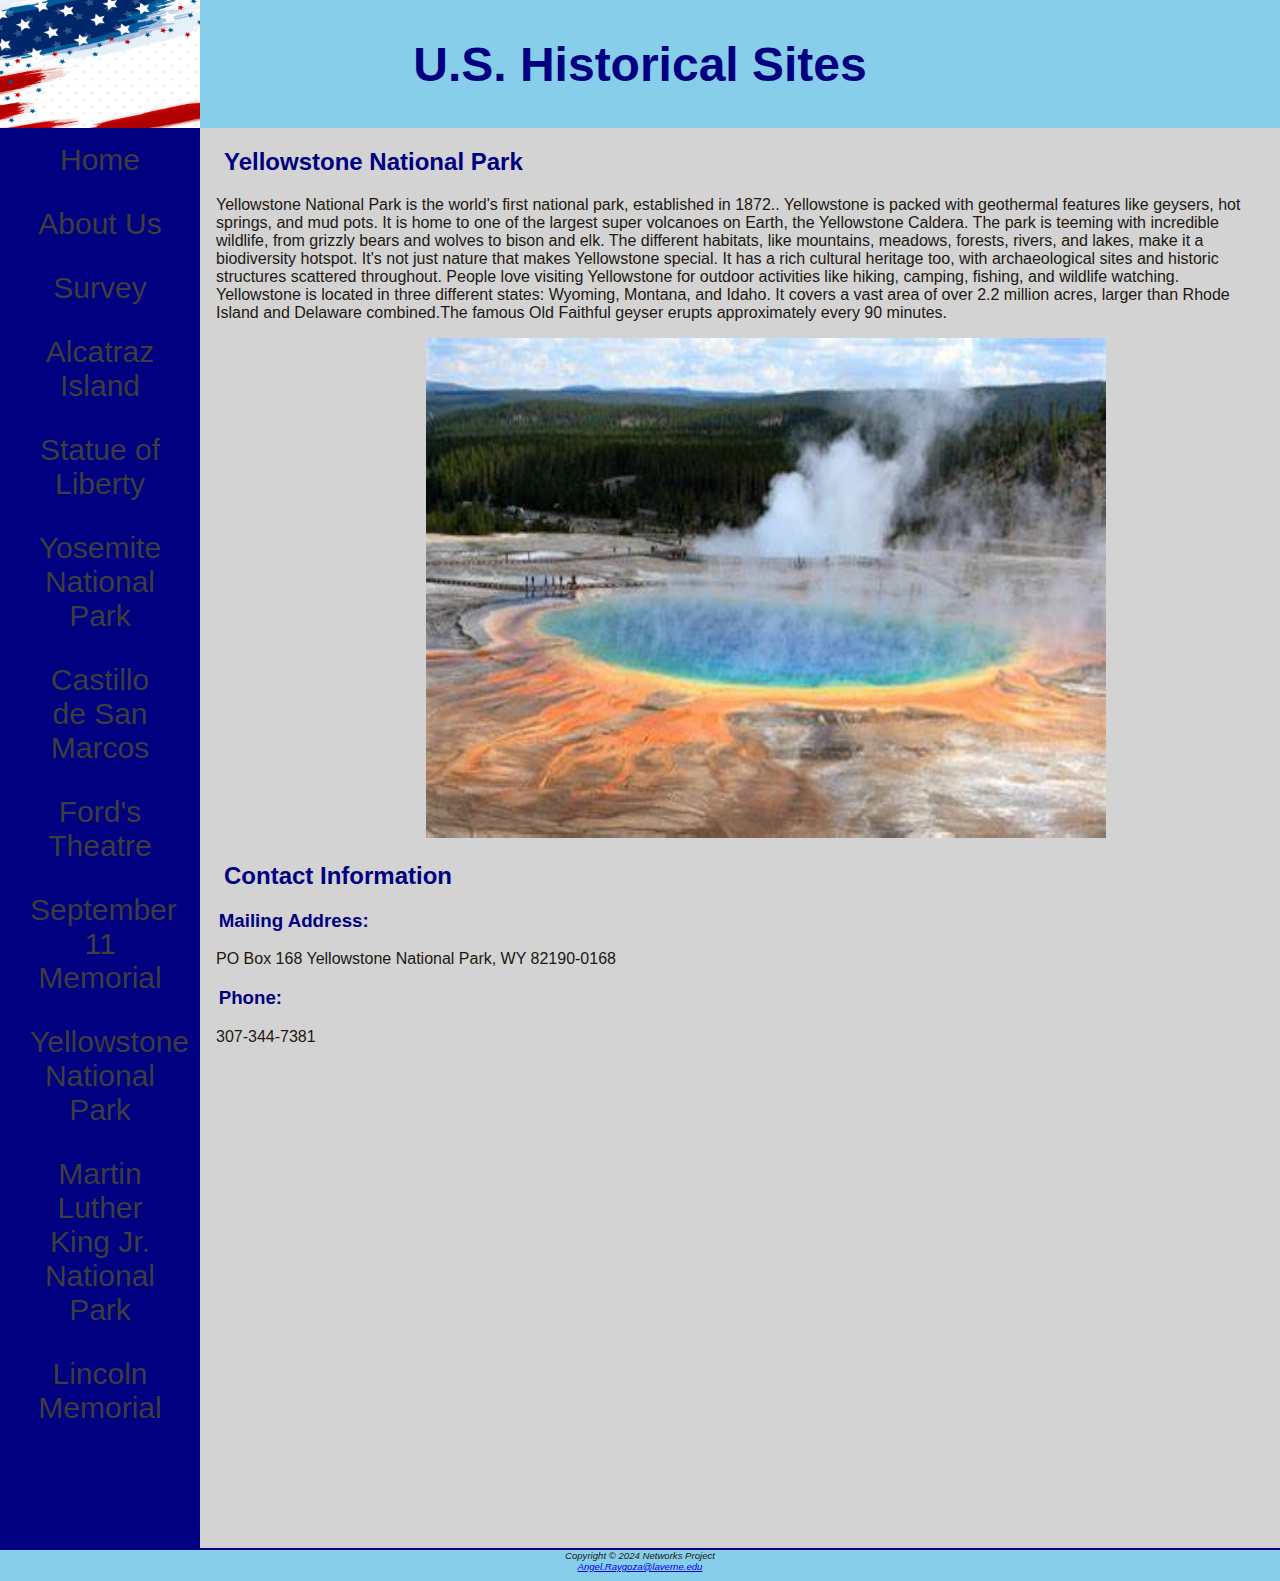
<file: javajam12/javajam12/chapter9/Location_7.html>
<!DOCTYPE html>
<html lang="en">
<head>
<title></title>
<meta charset="utf-8">
<meta name="viewport" content="width=device-width, initial-scale=1.0">
<link href="javajam.css" rel="stylesheet">
</head>
<body>
<div id="wrapper">
  <header>
     <h1><a href="index.html">U.S. Historical Sites</a></h1>
  </header>
  <nav>
    <img id="Logo" src="usalogo.jpg" width="220" height="128" alt="Logo">
    <ul>
      <li><a href="index.html">Home</a></li>
      <li><a href="About_Us.html">About Us</a></li> 
      <li><a href="Survery.html">Survey</a></li>
      <li><a href="Location_1.html">Alcatraz Island</a></li>
      <li><a href="Location_2.html">Statue of Liberty </a></li>
      <li><a href="Location_3.html"> Yosemite National Park</a></li>
      <li><a href="Location_4.html"> Castillo de San Marcos</a></li>
      <li><a href="Location_5.html"> Ford's Theatre</a></li>
      <li><a href="Location_6.html"> September 11 Memorial</a></li>
      <li><a href="Location_7.html"> Yellowstone National Park</a></li>
      <li><a href="Location_8.html"> Martin Luther King Jr. National Park</a></li>
      <li><a href="Location_9.html"> Lincoln Memorial</a></li>
      
     
	</ul>
  </nav>
  <main>
    <h2>Yellowstone National Park</h2>
    <p>Yellowstone National Park is the world's first national park, established  in 1872.. Yellowstone is  packed with geothermal features like geysers, hot springs, and mud pots. It is home to one of the largest super volcanoes on Earth, the Yellowstone Caldera. The park is teeming with incredible wildlife, from grizzly bears and wolves to bison and elk. The different habitats, like mountains, meadows, forests, rivers, and lakes, make it a biodiversity hotspot. It's not just nature that makes Yellowstone special. It has a rich cultural heritage too, with archaeological sites and historic structures scattered throughout. People love visiting Yellowstone for outdoor activities like hiking, camping, fishing, and wildlife watching. Yellowstone is located in three different states: Wyoming, Montana, and Idaho. It covers a vast area of over 2.2 million acres, larger than Rhode Island and Delaware combined.The famous Old Faithful geyser erupts approximately every 90 minutes. 
    </p>



      <div class="details">
        <a href=""><img src="YellowStone.jpg" alt="" width="700" height="500"></a> 

    </div>
    <h2>Contact Information</h2>
            <h3>Mailing Address:</h3>
     <p>PO Box 168
      Yellowstone National Park, WY 82190-0168
      </p> 
    <h3>Phone:</h3> 
      <p> 307-344-7381 </p>
<div>
      <iframe class="MapToright" src="https://www.google.com/maps/embed?pb=!1m18!1m12!1m3!1d1455014.1628714153!2d-111.83335308181232!3d44.58015851886523!2m3!1f0!2f0!3f0!3m2!1i1024!2i768!4f13.1!3m3!1m2!1s0x5351e55555555555%3A0xaca8f930348fe1bb!2sYellowstone%20National%20Park!5e0!3m2!1sen!2sus!4v1715250285862!5m2!1sen!2sus" width="600" height="450" style="border:0;" allowfullscreen="" loading="lazy" referrerpolicy="no-referrer-when-downgrade"></iframe>


    </div>
	</div>

	

	
	</div>
  </main>
  <footer>
Copyright &copy; 2024 Networks Project<br>
<a href="mailto:Angel@Raygoza.com">Angel.Raygoza@laverne.edu</a>
  </footer>
</div>
</body>
</html>
</file>
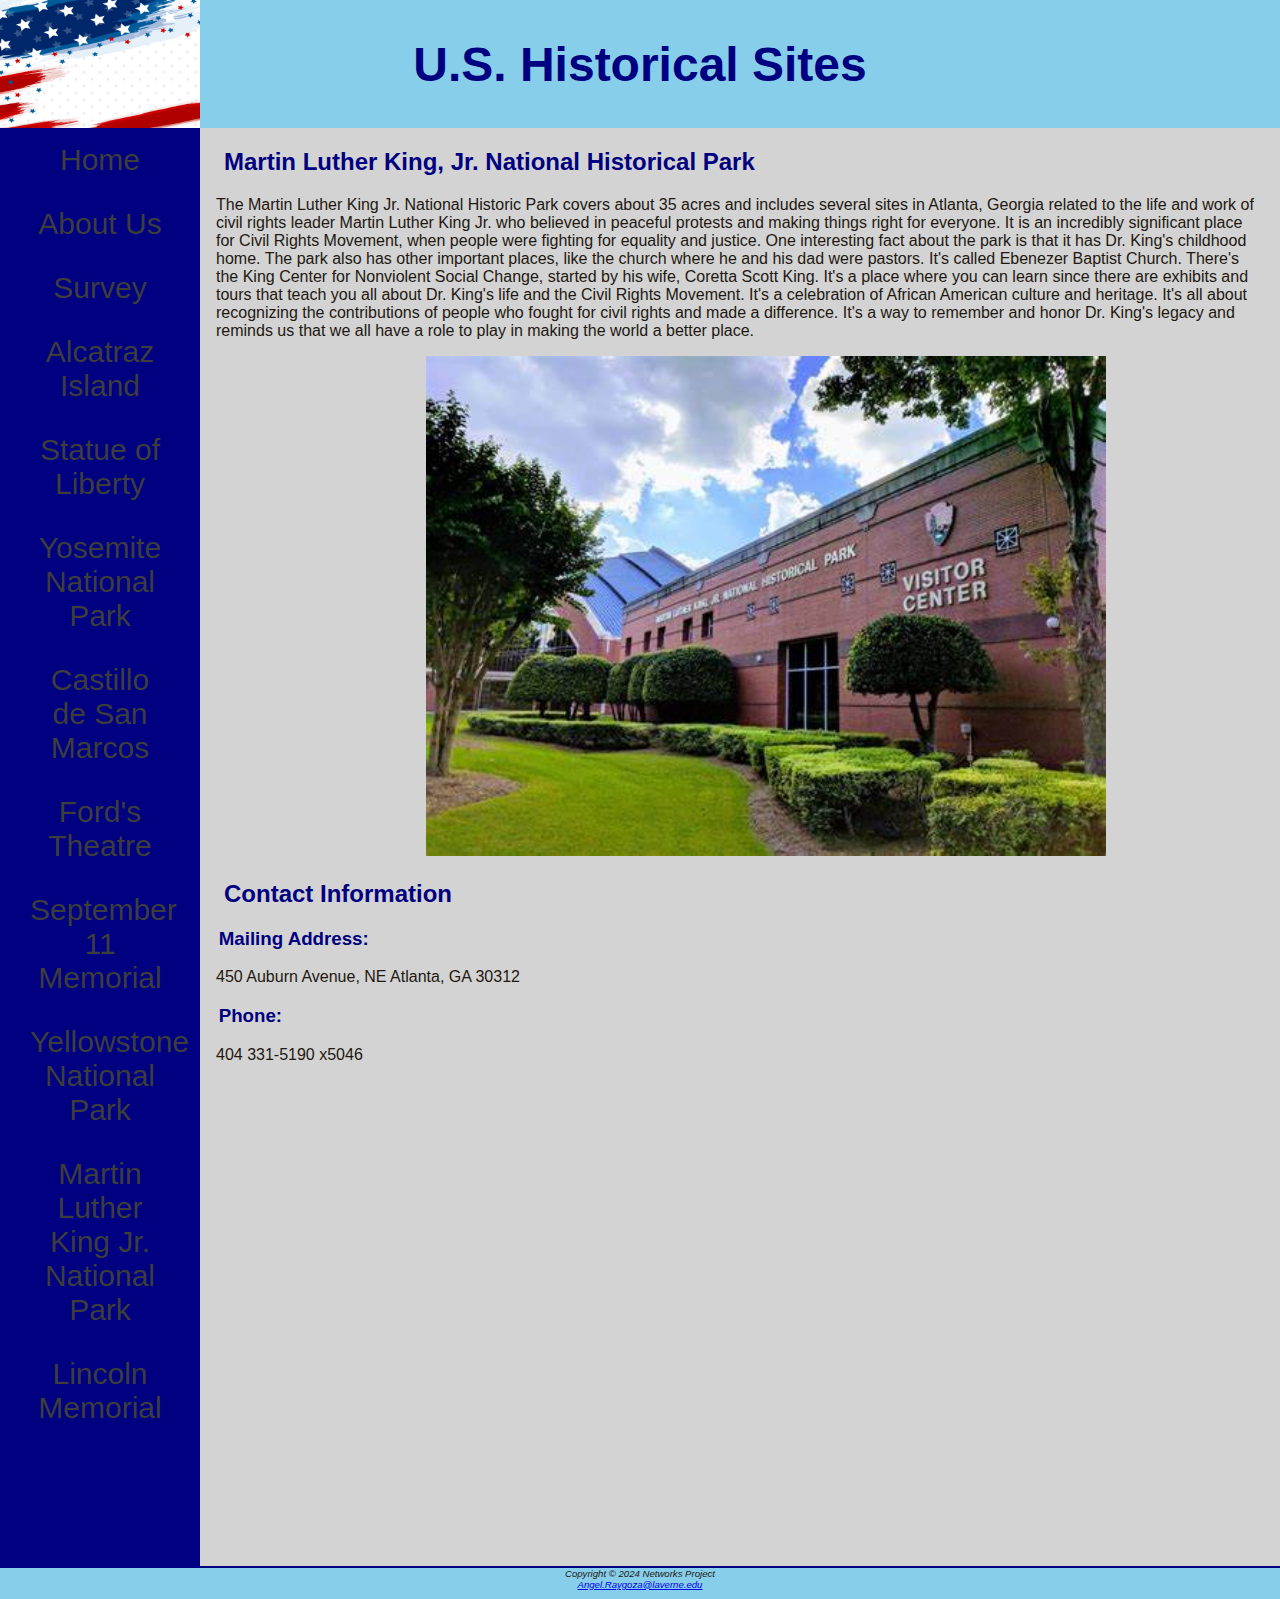
<file: javajam12/javajam12/chapter9/Location_8.html>
<!DOCTYPE html>
<html lang="en">
<head>
<title></title>
<meta charset="utf-8">
<meta name="viewport" content="width=device-width, initial-scale=1.0">
<link href="javajam.css" rel="stylesheet">
</head>
<body>
<div id="wrapper">
  <header>
     <h1><a href="index.html">U.S. Historical Sites</a></h1>
  </header>
  <nav>
    <img id="Logo" src="usalogo.jpg" width="220" height="128" alt="Logo">
    <ul>
      <li><a href="index.html">Home</a></li>
      <li><a href="About_Us.html">About Us</a></li> 
      <li><a href="Survery.html">Survey</a></li>
      <li><a href="Location_1.html">Alcatraz Island</a></li>
      <li><a href="Location_2.html">Statue of Liberty </a></li>
      <li><a href="Location_3.html"> Yosemite National Park</a></li>
      <li><a href="Location_4.html"> Castillo de San Marcos</a></li>
      <li><a href="Location_5.html"> Ford's Theatre</a></li>
      <li><a href="Location_6.html"> September 11 Memorial</a></li>
      <li><a href="Location_7.html"> Yellowstone National Park</a></li>
      <li><a href="Location_8.html"> Martin Luther King Jr. National Park</a></li>
      <li><a href="Location_9.html"> Lincoln Memorial</a></li>

     
	</ul>
  </nav>
  <main>
    <h2>Martin Luther King, Jr. National Historical Park</h2>
    <p>The Martin Luther King Jr. National Historic Park covers about 35 acres and includes several sites in Atlanta, Georgia related to the life and work of civil rights leader Martin Luther King Jr. who believed in peaceful protests and making things right for everyone. It is an incredibly significant place for Civil Rights Movement, when people were fighting for equality and justice. One interesting fact  about the park is that it has Dr. King's childhood home. The park also has other important places, like the church where he and his dad were pastors. It's called Ebenezer Baptist Church. There's the King Center for Nonviolent Social Change, started by his wife, Coretta Scott King. It's a place where you can learn since there are exhibits and tours that teach you all about Dr. King's life and the Civil Rights Movement. It's a celebration of African American culture and heritage. It's all about recognizing the contributions of people who fought for civil rights and made a difference. It's a way to remember and honor Dr. King's legacy and reminds us that we all have a role to play in making the world a better place. 
    </p>
     




      <div class="details">
        <a href=""><img src="Martin Luther King, Jr. National Historical Park.jpg" alt="" width="700" height="500"></a> 

    </div>
    <h2>Contact Information</h2>
            <h3>Mailing Address:</h3>
     <p>450 Auburn Avenue, NE
      Atlanta, GA 30312</p> 
    <h3>Phone:</h3> 
      <p> 404 331-5190 x5046</p>
<div>
      <iframe class="MapToright" src="https://www.google.com/maps/embed?pb=!1m18!1m12!1m3!1d6797.246048454283!2d-84.37706041778404!3d33.757225790352756!2m3!1f0!2f0!3f0!3m2!1i1024!2i768!4f13.1!3m3!1m2!1s0x88f503f5ca515057%3A0x1c108ccc0ace4f10!2sMartin%20Luther%20King%2C%20Jr.%20National%20Historical%20Park!5e0!3m2!1sen!2sus!4v1715251236391!5m2!1sen!2sus" width="600" height="450" style="border:0;" allowfullscreen="" loading="lazy" referrerpolicy="no-referrer-when-downgrade"></iframe>
    </div>
	</div>

	

	
	</div>
  </main>
  <footer>
Copyright &copy; 2024 Networks Project<br>
<a href="mailto:Angel@Raygoza.com">Angel.Raygoza@laverne.edu</a>
  </footer>
</div>
</body>
</html>
</file>
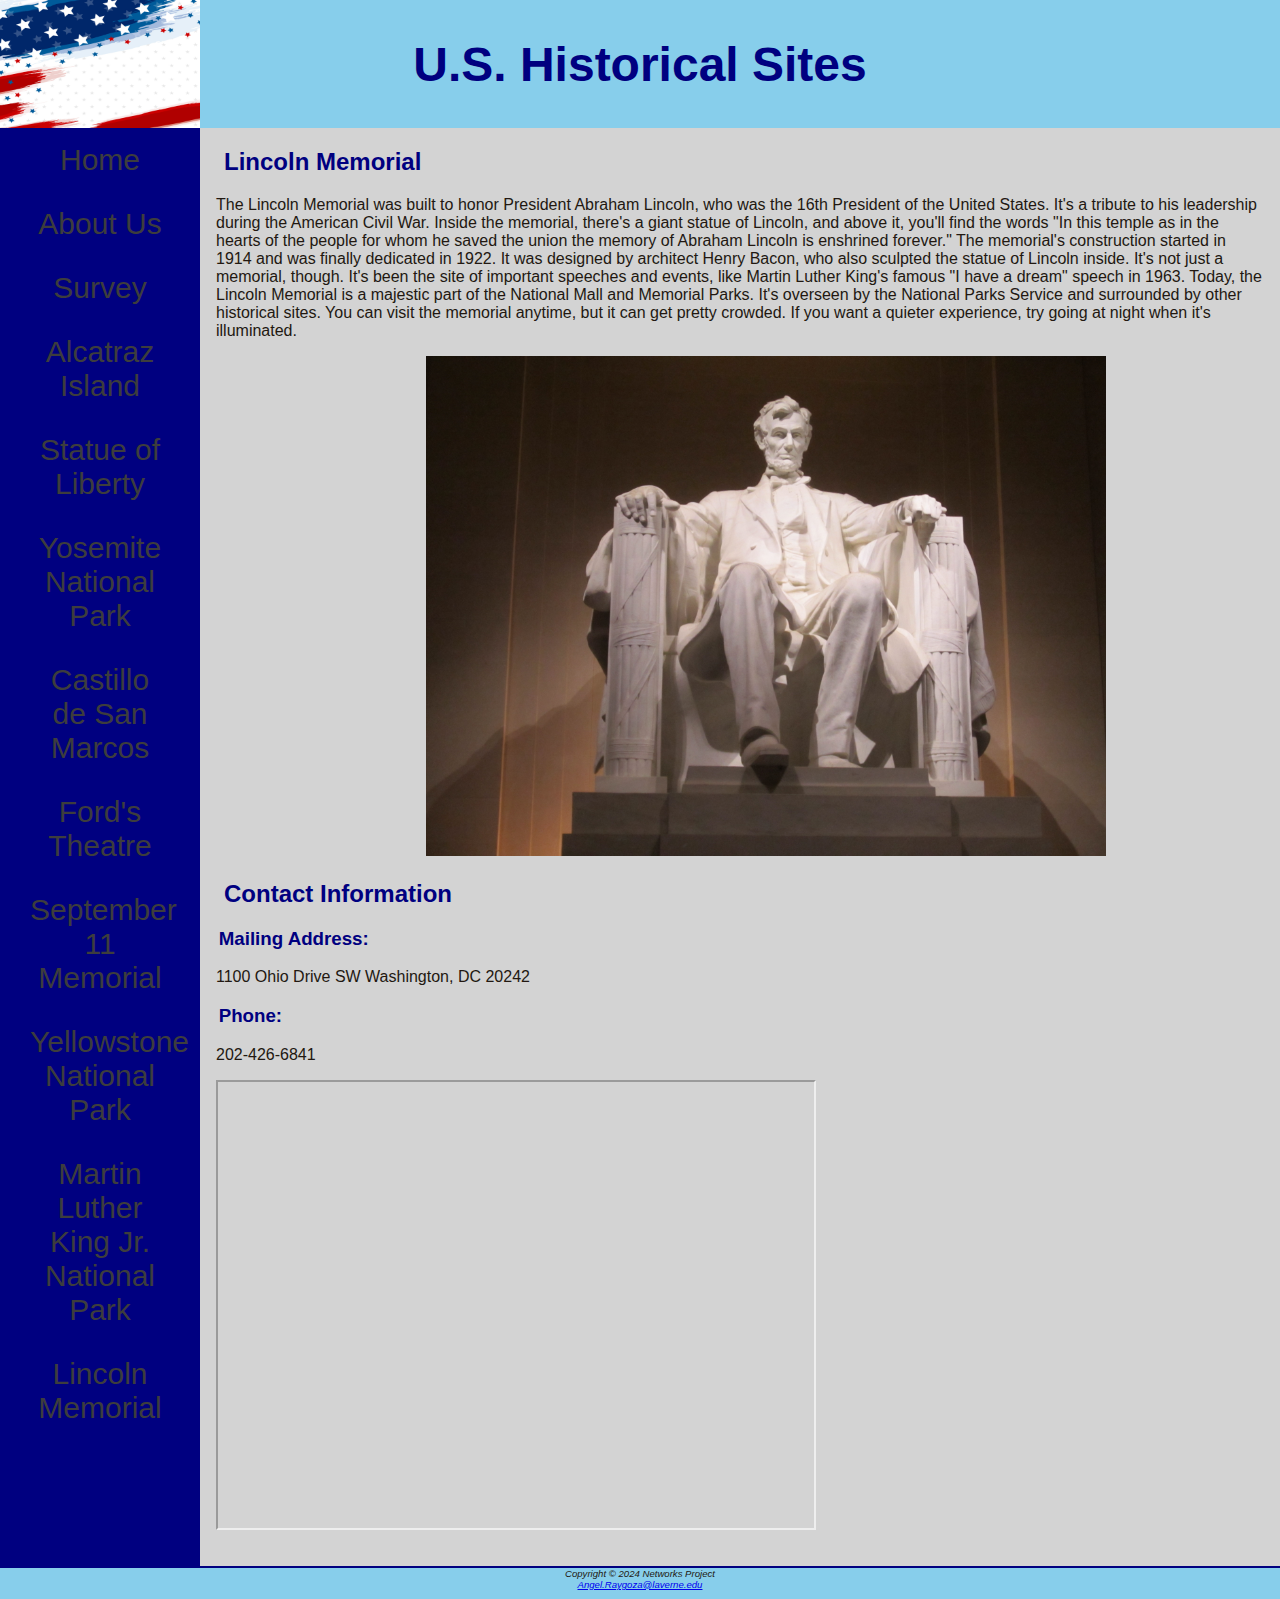
<file: javajam12/javajam12/chapter9/Location_9.html>
<!DOCTYPE html>
<html lang="en">
<head>
<title></title>
<meta charset="utf-8">
<meta name="viewport" content="width=device-width, initial-scale=1.0">
<link href="javajam.css" rel="stylesheet">
</head>
<body>
<div id="wrapper">
  <header>
     <h1><a href="index.html">U.S. Historical Sites</a></h1>
  </header>
  <nav>
    <img id="Logo" src="usalogo.jpg" width="220" height="128" alt="Logo">
    <ul>
      <li><a href="index.html">Home</a></li>
      <li><a href="About_Us.html">About Us</a></li> 
      <li><a href="Survery.html">Survey</a></li>
      <li><a href="Location_1.html">Alcatraz Island</a></li>
      <li><a href="Location_2.html">Statue of Liberty </a></li>
      <li><a href="Location_3.html"> Yosemite National Park</a></li>
      <li><a href="Location_4.html"> Castillo de San Marcos</a></li>
      <li><a href="Location_5.html"> Ford's Theatre</a></li>
      <li><a href="Location_6.html"> September 11 Memorial</a></li>
      <li><a href="Location_7.html"> Yellowstone National Park</a></li>
      <li><a href="Location_8.html"> Martin Luther King Jr. National Park</a></li>
      <li><a href="Location_9.html"> Lincoln Memorial</a></li>
    
     
	</ul>
  </nav>
  <main>
    <h2>Lincoln Memorial</h2>
    <p>The Lincoln Memorial was built to honor President Abraham Lincoln, who was the 16th President of the United States. 
      It's a tribute to his leadership during the American Civil War. 
      Inside the memorial, there's a giant statue of Lincoln, and above it, you'll find the words "In this temple as in the 
      hearts of the people for whom he saved the union the memory of Abraham Lincoln is enshrined forever." 
      The memorial's construction started in 1914 and was finally dedicated in 1922. It was designed by architect Henry Bacon, 
      who also sculpted the statue of Lincoln inside. It's not just a memorial, though. It's been the site of important speeches 
      and events, like Martin Luther King's famous "I have a dream" speech in 1963. Today, the Lincoln Memorial is a majestic part 
      of the National Mall and Memorial Parks. It's overseen by the National Parks Service and surrounded by other historical sites. 
      You can visit the memorial anytime, but it can get pretty crowded. If you want a quieter experience, try going at night when it's illuminated.</p>
     




      <div class="details">
        <a href=""><img src="Lincoln Memorial.jpg" alt="" width="700" height="500"></a> 

    </div>
    <h2>Contact Information</h2>
            <h3>Mailing Address:</h3>
     <p>1100 Ohio Drive SW
      Washington, DC 20242 </p> 
    <h3>Phone:</h3> 
      <p> 202-426-6841 </p>
<div>
      <iframe class="MapToright" src="https://www.google.com/maps/embed?pb=!1m18!1m12!1m3!1d3105.517985232533!2d-77.050176!3d38.8892686!2m3!1f0!2f0!3f0!3m2!1i1024!2i768!4f13.1!3m3!1m2!1s0x89b7b771e0906287%3A0x1049d1c9c95c2eb6!2sLincoln%20Memorial!5e0!3m2!1sen!2sus!4v1715251751207!5m2!1sen!2sus" width="600" height="450" > </iframe>
    </div>
	</div>

	

	
	</div>
  </main>
  <footer>
Copyright &copy; 2024 Networks Project<br>
<a href="mailto:Angel@Raygoza.com">Angel.Raygoza@laverne.edu</a>
  </footer>
</div>
</body>
</html>
</file>
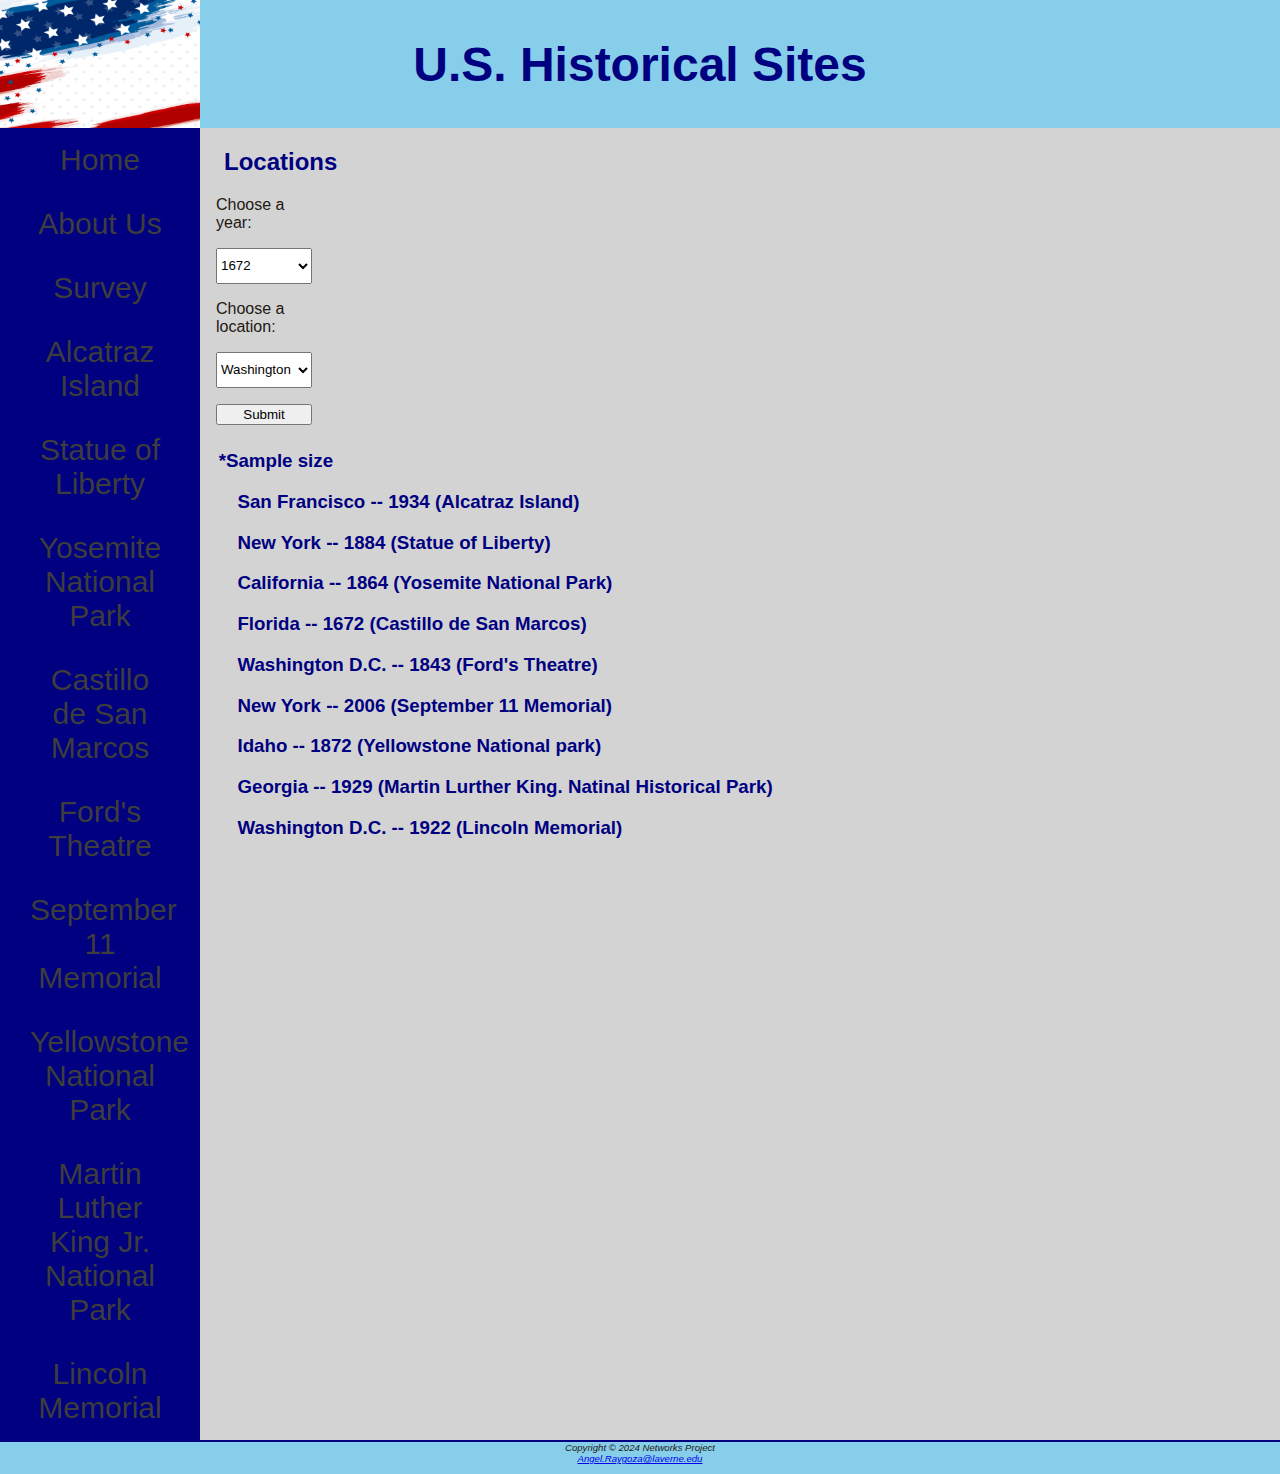
<file: javajam12/javajam12/chapter9/Survery.html>
<!DOCTYPE html>
<html lang="en">
<head>
<title>JavaJam Coffee Bar Jobs</title>
<meta charset="utf-8">
<meta name="viewport" content="width=device-width, initial-scale=1.0">
<link href="javajam.css" rel="stylesheet">
</head>
<body>
<div id="wrapper">
   <header>
     <h1><a href="index.html">U.S. Historical Sites</a></h1>
  </header>
  <nav>
    <img id="Logo" src="usalogo.jpg" width="220" height="128" alt="Logo">
    <ul>
      <li><a href="index.html">Home</a></li>
      <li><a href="About_Us.html">About Us</a></li> 
      <li><a href="Survery.html">Survey</a></li>
      <li><a href="Location_1.html">Alcatraz Island</a></li>
      <li><a href="Location_2.html">Statue of Liberty </a></li>
      <li><a href="Location_3.html"> Yosemite National Park</a></li>
      <li><a href="Location_4.html"> Castillo de San Marcos</a></li>
      <li><a href="Location_5.html"> Ford's Theatre</a></li>
      <li><a href="Location_6.html"> September 11 Memorial</a></li>
      <li><a href="Location_7.html"> Yellowstone National Park</a></li>
      <li><a href="Location_8.html"> Martin Luther King Jr. National Park</a></li>
      <li><a href="Location_9.html"> Lincoln Memorial</a></li>

	</ul>
  </nav>
  <main>
    
    <h2>Locations</h2>
	<p></p>
  <!DOCTYPE html>
<html>
<body>

<form id="myForm">
  <label for="year">Choose a year:</label><br>
  <select id="year" name="year">
    <option value="1672">1672</option>
    <option value="1843">1843</option>
    <option value="1864">1864</option>
    <option value="1884">1884</option>
    <option value="1872">1872</option>
    <option value="1922">1922</option>
    <option value="1929">1929</option>
    <option value="1934">1934</option>
    <option value="2006">2006</option>
  </select><br><br>
  <label for="location">Choose a location:</label><br>
  <select id="location" name="location">
    <option value="Washington D.C.">Washington D.C.</option>
    <option value="Georgia">Georgia</option>
    <option value="Idaho">Idaho</option>
    <option value="New York">New York</option>
    <option value="Florida">Florida</option>
    <option value="California">California</option>
    <option value="San Francisco">San Francisco</option>
  </select><br><br>
  <input type="button" value="Submit" onclick="redirect()">
</form>

<script>
function redirect() {
  var year = document.getElementById("myForm").elements.namedItem("year").value;
  var location = document.getElementById("myForm").elements.namedItem("location").value;
  
  if (location == "San Francisco" && year == "1934") {
    window.location.href = "Location_1.html"; // Alcatraz Island
  } else if (location == "New York" && year == "1884") {
    window.location.href = "Location_2.html"; // Statue of Liberty
  } else if (location == "California" && year == "1864") {
    window.location.href = "Location_3.html"; // Yosemite National Park
  } else if (location == "Florida" && year == "1672") {
    window.location.href = "Location_4.html"; // Castillo de San Marcos
  } else if (location == "Washington D.C." && year == "1843") {
    window.location.href = "Location_5.html"; // Ford's Theatre
  } else if (location == "New York" && year == "2006") {
    window.location.href = "Location_6.html"; // September 11 Memorial
  } else if (location == "Idaho" && year == "1872") {
    window.location.href = "Location_7.html"; // Yellowstone National Park
  } else if (location == "Georgia" && year == "1929") {
    window.location.href = "Location_8.html"; // Martin Luther King, Jr. National Historical Park
  } else if (location == "Washington D.C." && year == "1922") {
    window.location.href = "Location_9.html"; // Lincoln Memorial
  }
}
</script>
<h3>*Sample size<h3>
  <p> San Francisco -- 1934 (Alcatraz Island) </p>
  <p> New York -- 1884 (Statue of Liberty) </p>
  <p> California -- 1864 (Yosemite National Park) </p>
  <p> Florida -- 1672 (Castillo de San Marcos) </p>
  <p> Washington D.C. -- 1843 (Ford's Theatre) </p>
  <p> New York -- 2006 (September 11 Memorial) </p>
  <p> Idaho -- 1872 (Yellowstone National park) </p>
  <p> Georgia -- 1929 (Martin Lurther King. Natinal Historical Park)</p>
  <p> Washington D.C. -- 1922 (Lincoln Memorial)</p>


</body>
</html>

  
  </body>
  </html>
  </main>
  <footer>
Copyright &copy; 2024 Networks Project<br>
<a href="mailto:Angel@Raygoza.com">Angel.Raygoza@laverne.edu</a>
  </footer>
</div>
</body>
</html>
</file>
<file: javajam12/javajam12/chapter9/javajam.css>
* { box-sizing: border-box; }
body { background-color: #87CEEB;
       color: #221811;
	   font-family: Tahoma, Arial, sans-serif; 
	   margin: 0;  
}
#wrapper { background-color: #000080;
		   padding: 0;
}   
header { background-color:  #87CEEB; 
        background-image: url(); /* (cup.jpg) */ 
		background-repeat: no-repeat;
        color: #000080;
		height: 128px;
        padding-left: 105px;		 
		padding-top: 5px;
		padding-bottom: 5px;
}
header a { text-decoration: none; }
header a:link       { color: #000080; }
header a:visited { color: #000080; }
header a:hover     { color: #D3D3D3; }
h1 { font-size: 2em; }
h2 { color: #000080; }
h3, dt { color: #000080; }
h4 { background-color: #87CEEB;
     font-size: 1.2em;
	 padding-left: .5em;
	 padding-bottom: 0; 
	 text-transform: uppercase; 
	 border-bottom: 1px solid  #221811;
	 clear: left;  
} 
nav {  text-align: center;
	  font-size: 1.5em;
}
nav a { text-decoration: none; }
nav a:link       { color: #3d3d3d; }
nav a:visited { color: #87CEEB; }
nav a:hover     { color: #D3D3D3; }
nav ul { display: flex;
       flex-direction: column;
	   font-size: 1.25em;
	   list-style-type: none;
	   margin: 0;
       padding: 0; }
nav li { border-bottom: 1px solid #D3D3D3;
       padding: .5em 1em;
      width: 100%; }
main { background-color: #D3D3D3;
       display: block;
       padding: 0 0 2em 0; 
}

h2, h3, h4, p, div, ul, dl { padding-left: 1em; padding-right: 1em;}
main ul { padding-left: 2em; }
.details { padding-left: 20%;
           padding-right: 20%;
           overflow: auto;
}

img { padding-left: 10px;
      padding-right: 10px; }
#homehero { height: 300px;
            background-image: url();  /* (road.jpg) */ 
			background-repeat: no-repeat;
			background-size: 100% 100%; 
}
#heromugs { height: 300px;
            background-image: url();  /* (threemugs.jpg) */ 
			background-repeat: no-repeat;
			background-size: 100% 100%; 
}
#heroguitar { height: 300px;
            background-image: url();     /* (guitar.jpg)*/ 
			background-repeat: no-repeat;
			background-size: 100% 100%; 
}
#herojobs { height: 300px; 
			background-image: url();  /* (coffeecup.jpg) */ 
			background-repeat: no-repeat;
			background-size: 100% 100%; 
}
#mobile { display: inline; }
#desktop { display: none; }
footer { background-color: #87CEEB;
         font-size: .60em;
		 font-style: italic;
		 text-align: center;
		 padding-bottom: 1em;
		 border-top: 2px solid #000080;
}
table { margin: auto; 
      width: 90%;
	  border-spacing: 0;
}
th, td { padding: 10px; }
tr:nth-of-type(odd) { background-color: #87CEEB; }
form { display: flex;
	   flex-direction: column;
	   padding-left: 1em; 
	   width: 80%; }
input, textarea { margin-bottom: .5em; }

.item { background-color: #FAF9F7;
	margin: 1em;
	padding: 1em;
	overflow: auto; }
	
	.item img { float: right; }
	
	#herocouch { height: 300px;
	background-image: url();  }  /* (herocouch.jpg) */ 
		
 @media (min-width: 600px) { 
		header { 	padding-left: 0; 
				text-align: center; }
		h1        { font-size: 3em; }	
		nav ul   { 	flex-flow: row nowrap;
				justify-content: space-around; }
		nav li    { 	border-bottom: none; }
		#homehero     { background-image: url();  /* (hero.jpg) */ 
					  height: 50vh; }
		#heromugs     { background-image: url(); }  /* (heromugs.jpg) */ 
		#heroguitar { background-image: url(); }     /* (heroguitar.jpg) */ 
		#flow { display: flex;
				flex-direction: row; }    
		#mobile   { display: none; }
		#desktop { display: inline; }
		.details { display: flex;
				   flex-direction: row;  }
		h4 { margin-left: 10%; 
		    margin-right: 10%; }
		form { width: 40%;
		      display: grid; 
			  grid-gap: 1em; gap: 1em; 
			  grid-template-columns: 6em 1fr; }
		input[type="submit"] { grid-column: 2 / 3;
		                     width: 9em; }	
        #herojobs { background-image: url() }	 /* (herojobs.jpg) */ 
}
@media (min-width: 1024px) { 
		@supports (display: grid) {
		   header { grid-area: header; }	
		   nav      { grid-area: nav; }
		   main    { grid-area: main; }		
		   footer  { grid-area: footer; }
		   #wrapper { display: grid;
		              grid-template:
				         "header header" 
						 "nav    main" 
						 "footer footer"
						 / 200px ; }		
		nav ul { flex-direction: column; }		
		header {  image: url(); 
			
			}	 /* (coffeelogo.jpg) */ 
   }				
}	

#Logo {
    position: fixed;
    top: 0;
    left: 0;
	margin-left: -10px;
    
  }
  .MapToright {
	margin-right: -10;
  }
</file>
